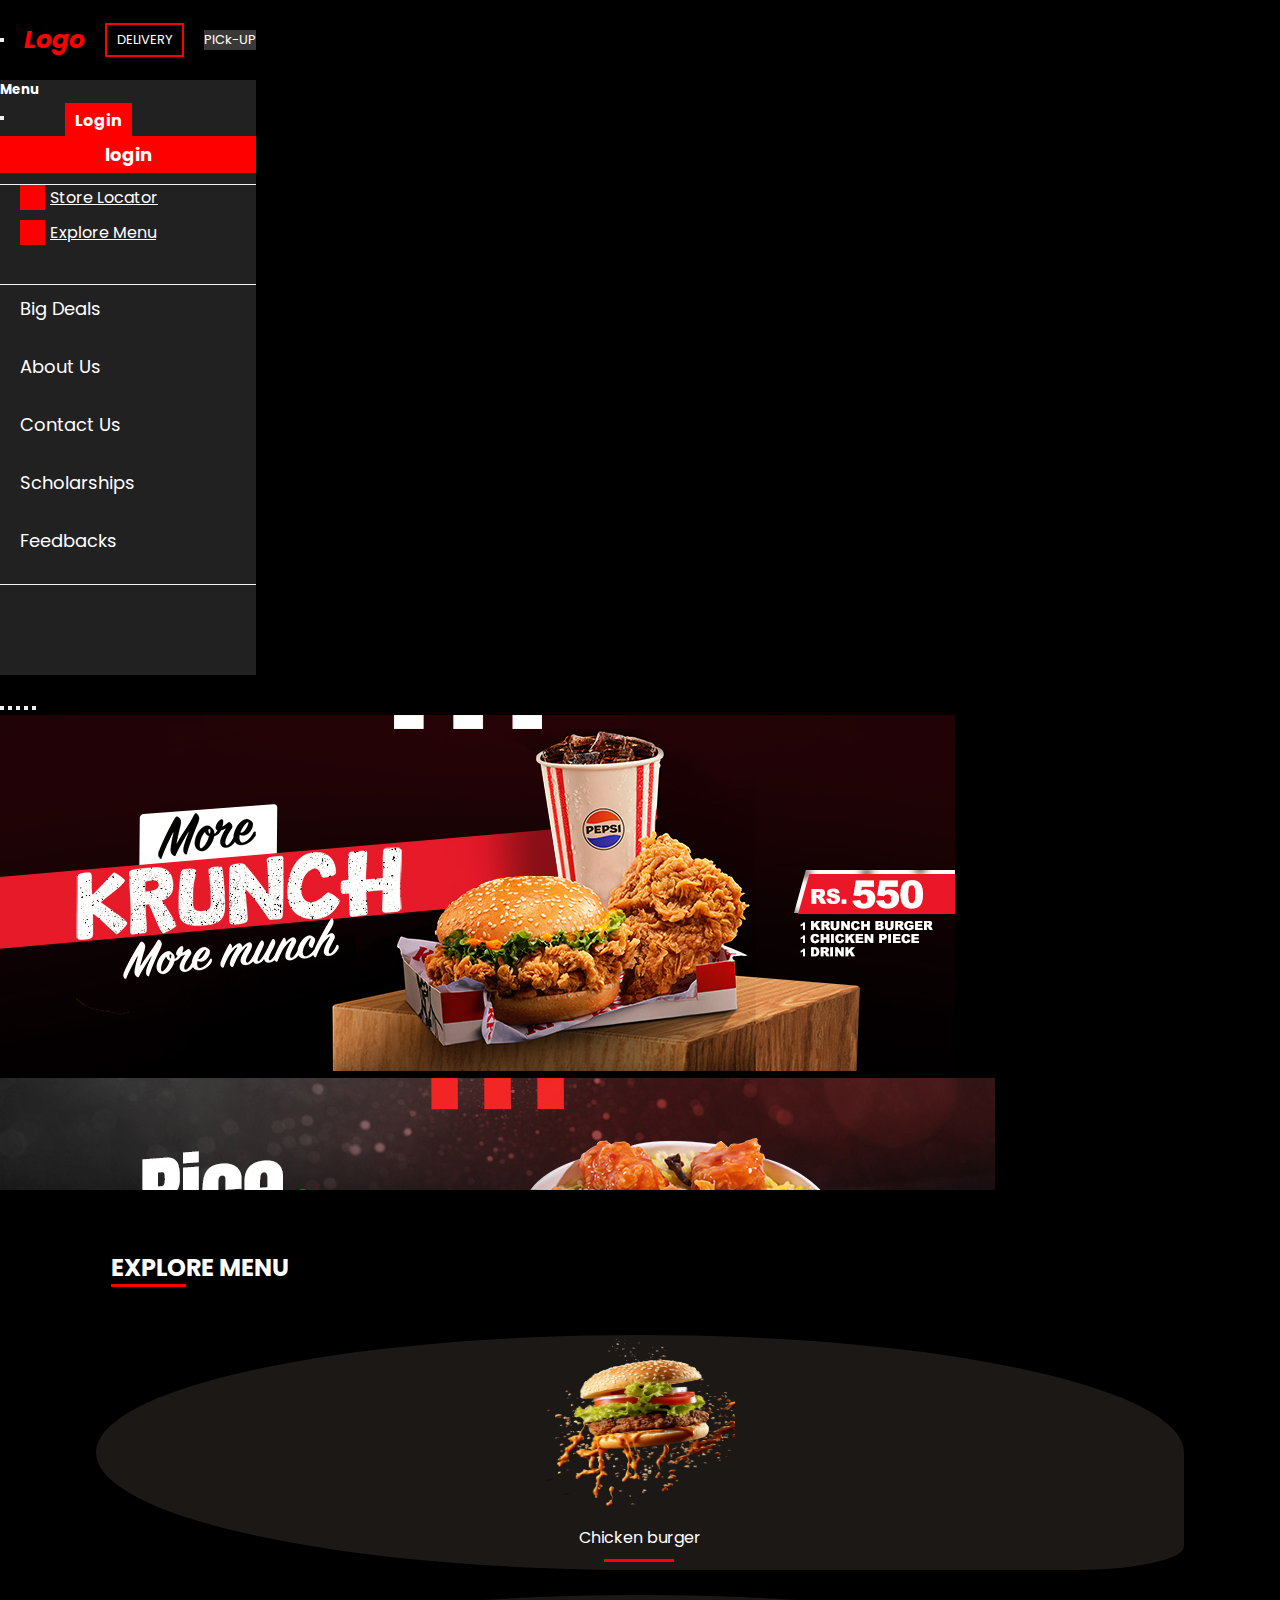
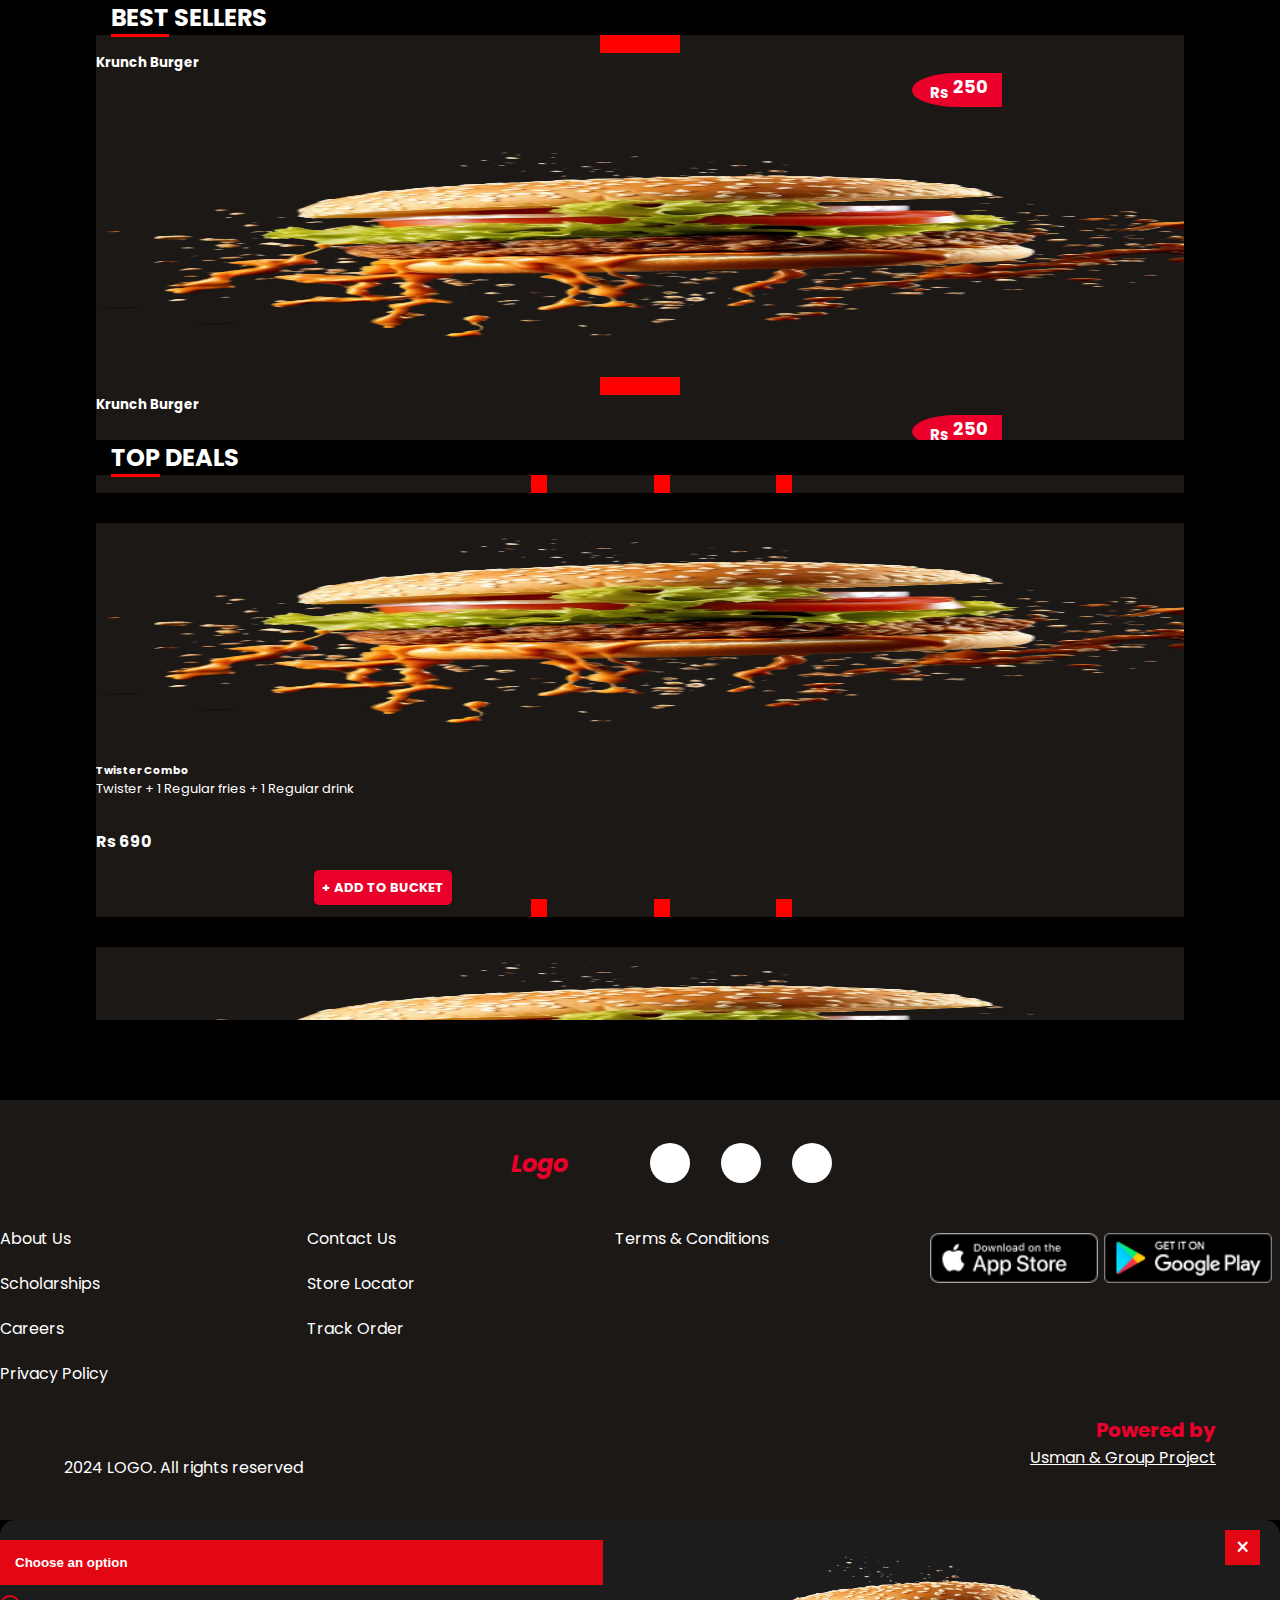
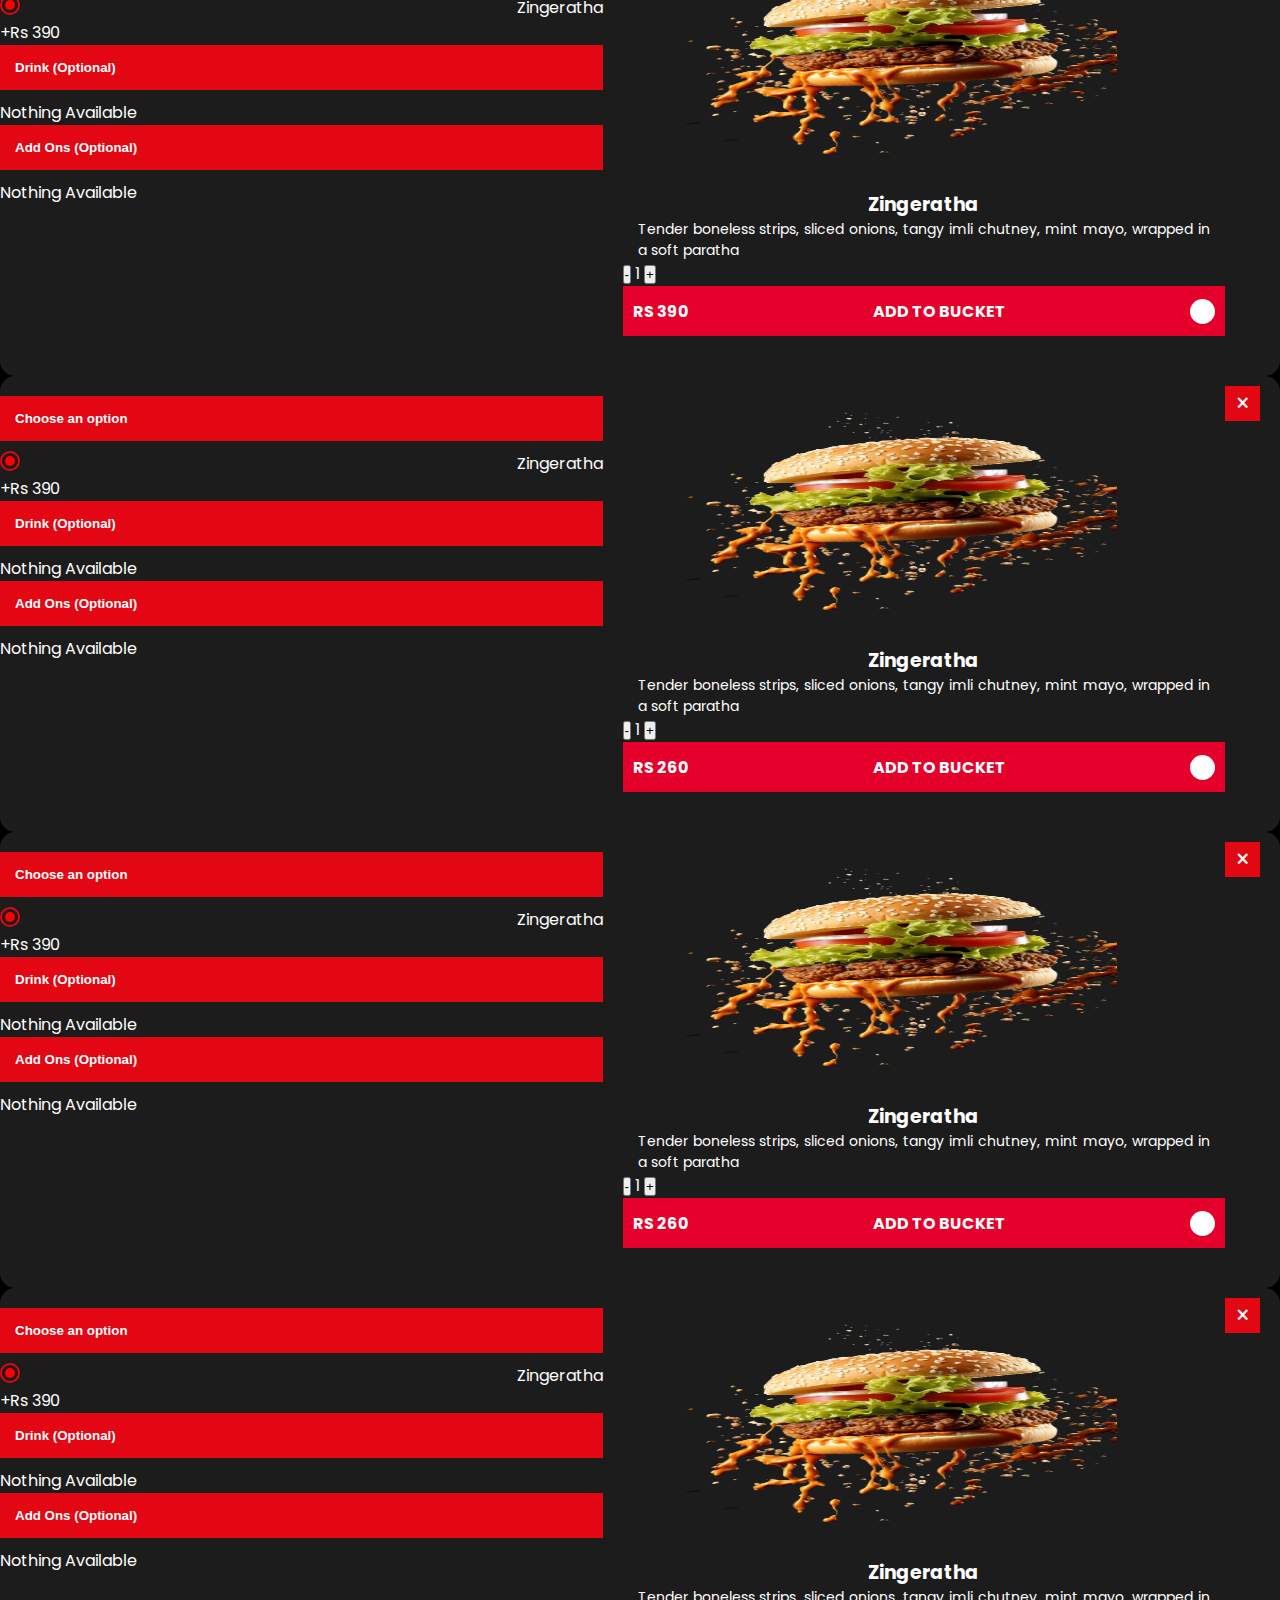
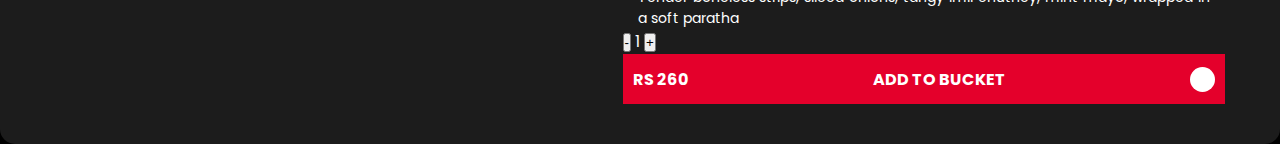
<file: index.html>
<!doctype html>
<html lang="en">

<head>
    <!-- Required meta tags -->
    <meta charset="utf-8">
    <meta name="viewport" content="width=device-width, initial-scale=1">

    <!-- Bootstrap CSS -->
    <link href="https://cdn.jsdelivr.net/npm/bootstrap@5.0.2/dist/css/bootstrap.min.css" rel="stylesheet"
        integrity="sha384-EVSTQN3/azprG1Anm3QDgpJLIm9Nao0Yz1ztcQTwFspd3yD65VohhpuuCOmLASjC" crossorigin="anonymous">

    <!-- FontAwsome CDN -->
    <link rel="stylesheet" href="https://cdnjs.cloudflare.com/ajax/libs/font-awesome/6.6.0/css/all.min.css"
        integrity="sha512-Kc323vGBEqzTmouAECnVceyQqyqdsSiqLQISBL29aUW4U/M7pSPA/gEUZQqv1cwx4OnYxTxve5UMg5GT6L4JJg=="
        crossorigin="anonymous" referrerpolicy="no-referrer" />

    <!-- Home Page Stylesheet -->
    <link rel="stylesheet" href="assets/styling/homepage.css">
    <link rel="stylesheet" href="assets/styling/homePage_responsive.css">

    <title>Home - Welcome to Home Page</title>

</head>

<body>


    <!-- Website Header section starts here -->

    <div class="container top_navbar mx-auto d-flex justify-content-between align-items-cemter">
        <div>
            <button class="btn" type="button" data-bs-toggle="offcanvas" data-bs-target="#offcanvasExample"
                aria-controls="offcanvasExample">
                
                <i class="fa-solid fa-bars-staggered"></i>
            </button>
            <a href="">
                <h2> Logo </h2>
            </a>
            <a href="#" class="btn top_navbar_btn_mobile">DELIVERY</a>
            <a href="#" class="btn top_navbar_btn_mobile">PICk-UP</a>
        </div>
        <div class="top_navbar_right_section">
            <a href="pages/cart.html">
                <i class="fa-solid fa-cart-shopping"></i>
            </a>
            <a href="pages/login.html" class="btn">Login</a>
        </div>
    </div>



    <div class="offcanvas offcanvas_bg offcanvas-start" tabindex="-1" id="offcanvasExample"
        aria-labelledby="offcanvasExampleLabel">
        <div class="offcanvas-header">
            <h5 class="offcanvas-title text-light" id="offcanvasExampleLabel">Menu</h5>
            <button type="button" class="btn-close text-reset" data-bs-dismiss="offcanvas" aria-label="Close"></button>
        </div>
        <div class="offcanvas-body text-light">
            <div class="offcanvas_login">
                <a href="pages/login.html" class="btn"> login </a>
            </div>
            <div class="offcanvas_logo mt-3 mb-3">
                <a href="" class="btn">
                    <i class="fa-solid fa-location-dot"></i>Store Locator</a>
                <a href="" class="btn">
                    <i class="fa-solid fa-bars"></i> Explore Menu</a>
            </div>
            <div class="offcanvas_menulist">
                <a href="pages/menu.html">Big Deals</a>
                <a href="pages/about.html">About Us</a>
                <a href="pages/contact.html">Contact Us</a>
                <a href="">Scholarships</a>
                <a href="">Feedbacks</a>
            </div>
            <div class="offcanvas_social_icons">
                <a href=""><i class="fa-brands fa-facebook-f"></i></a>
                <a href=""><i class="fa-brands fa-instagram"></i></a>
                <a href=""><i class="fa-brands fa-twitter"></i></a>
            </div>
        </div>
    </div>

    <!-- Hero section carousel starts here -->
    <div class="carousel_section">
        <div id="carouselExampleIndicators" class="carousel slide" data-bs-ride="carousel">
            <div class="carousel-indicators">
                <button type="button" data-bs-target="#carouselExampleIndicators" data-bs-slide-to="0" class="active"
                    aria-current="true" aria-label="Slide 1"></button>
                <button type="button" data-bs-target="#carouselExampleIndicators" data-bs-slide-to="1"
                    aria-label="Slide 2"></button>
                <button type="button" data-bs-target="#carouselExampleIndicators" data-bs-slide-to="2"
                    aria-label="Slide 3"></button>
                <button type="button" data-bs-target="#carouselExampleIndicators" data-bs-slide-to="3"
                    aria-label="Slide 4"></button>
                <button type="button" data-bs-target="#carouselExampleIndicators" data-bs-slide-to="4"
                    aria-label="Slide 5"></button>
            </div>
            <div class="carousel-inner">
                <div class="carousel-item active">
                    <img src="assets/images/img1.jpg" class="d-block w-100" alt="...">
                </div>
                <div class="carousel-item">
                    <img src="assets/images/img2.jpg" class="d-block w-100" alt="...">
                </div>
                <div class="carousel-item">
                    <img src="assets/images/img3.jpg" class="d-block w-100" alt="...">
                </div>
                <div class="carousel-item">
                    <img src="assets/images/img4.jpg" class="d-block w-100" alt="...">
                </div>
                <div class="carousel-item">
                    <img src="assets/images/img5.jpg" class="d-block w-100" alt="...">
                </div>
            </div>

        </div>
    </div>
    <!-- Hero section carousel ends here -->

    <!-- food items category section starts here  -->
    <div class="menu_items  mobile_responsive_explore">
        <h3 class="mb-5 mobile_explore_main_head"><span>EXPLO</span>RE MENU</h3>
        <div class="menu_body mt-5">
            <!-- carousel code here -->

            <div class="container mobile_responsive_explore">
                <div class="row g-3">
                    <!-- 1st category -->
                    <a href="" class="col-3 products_detail">
                        <div class="p-3 products_detail">
                            <section class="product_img_container">
                                <img src="assets/images/burger-removebg-preview.png" alt="">
                            </section>
                            <p class="product_text_section"> Chi<span>cken bur</span>ger</p>
                        </div>
                    </a>
                    <!-- 2nd category -->
                    <a href="" class="col-3 products_detail">
                        <div class="p-3 products_detail">
                            <section class="product_img_container">
                                <img src="assets/images/delicious-pizza-studio (1).png" alt="">
                            </section>
                            <p class="product_text_section"> Che<span>eese pi</span>zza</p>
                        </div>
                    </a>
                    <!-- 3rd category -->
                    <a href="" class="col-3 products_detail">
                        <div class="p-3 products_detail">
                            <section class="product_img_container">
                                <img src="assets/images/burger-removebg-preview.png" alt="">
                            </section>
                            <p class="product_text_section"> Che<span>ryday V</span>alue</p>
                        </div>
                    </a>
                    <!-- 4rth category -->
                    <a href="" class="col-3 products_detail">
                        <div class="p-3 products_detail">
                            <section class="product_img_container">
                                <img src="assets/images/burger-removebg-preview.png" alt="">
                            </section>
                            <p class="product_text_section"> Eve<span>ryday V</span>alue</p>
                        </div>
                    </a>
                </div>
            </div>
        </div>
    </div>
    <!-- food items category section ends here  -->

    <!-- food items Menus section starts here  -->
    <div class="menu_items mobile_responsive_seller menu_items_second mt-5 mb-5">
        <h3 class="mb-5"><span>BEST</span> SELLERS</h3>

        <div class="container mobile_responsive_seller">
            <div class="row row-cols-2 category_detail">
                <div class="col-3 p-3">
                    <div class="boxes_styles">
                        <div class="d-flex justify-content-between align-items-cemter">
                            <div class="box_1"> &nbsp;&nbsp;&nbsp;&nbsp;</div>
                            <div class="box_1">&nbsp;&nbsp;&nbsp;&nbsp;</div>
                            <div class="box_1">&nbsp;&nbsp;&nbsp;&nbsp;</div>
                        </div>
                    </div>
                    <div class="p-3 special_background cateory_subdetail">
                        <h5>Krunch Burger</h5>
                        <p> <sub>Rs</sub> 250</p>
                        <!-- Button trigger modal 1-->
                        <div type="button" data-bs-toggle="modal" class="category_img_container"
                            data-bs-target="#exampleModal1">
                            <img src="assets/images/burger-removebg-preview.png" alt="">
                        </div>
                    </div>
                </div>
                <div class="col-3 p-3">
                    <div class="boxes_styles">
                        <div class="d-flex justify-content-between align-items-cemter">
                            <div class="box_1"> &nbsp;&nbsp;&nbsp;&nbsp;</div>
                            <div class="box_1">&nbsp;&nbsp;&nbsp;&nbsp;</div>
                            <div class="box_1">&nbsp;&nbsp;&nbsp;&nbsp;</div>
                        </div>
                    </div>
                    <div class="p-3 special_background cateory_subdetail">
                        <h5>Krunch Burger</h5>
                        <p> <sub>Rs</sub> 250</p>
                        <!-- Button trigger modal 2-->
                        <div type="button" data-bs-toggle="modal" class="category_img_container"
                            data-bs-target="#exampleModal2">
                            <img src="assets/images/burger-removebg-preview.png" alt="">
                        </div>

                    </div>
                </div>
                <div class="col-3 p-3">
                    <div class="boxes_styles">
                        <div class="d-flex justify-content-between align-items-cemter">
                            <div class="box_1"> &nbsp;&nbsp;&nbsp;&nbsp;</div>
                            <div class="box_1">&nbsp;&nbsp;&nbsp;&nbsp;</div>
                            <div class="box_1">&nbsp;&nbsp;&nbsp;&nbsp;</div>
                        </div>
                    </div>
                    <div class="p-3 special_background cateory_subdetail">
                        <h5>Krunch Burger</h5>
                        <p> <sub>Rs</sub> 250</p>
                        <!-- Button trigger modal 3-->
                        <div type="button" data-bs-toggle="modal" class="category_img_container"
                            data-bs-target="#exampleModal3">
                            <img src="assets/images/burger-removebg-preview.png" alt="">
                        </div>
                    </div>
                </div>
                <div class="col-3 p-3">
                    <div class="boxes_styles">
                        <div class="d-flex justify-content-between align-items-cemter">
                            <div class="box_1"> &nbsp;&nbsp;&nbsp;&nbsp;</div>
                            <div class="box_1">&nbsp;&nbsp;&nbsp;&nbsp;</div>
                            <div class="box_1">&nbsp;&nbsp;&nbsp;&nbsp;</div>
                        </div>
                    </div>
                    <div class="p-3 special_background cateory_subdetail">
                        <h5>Krunch Burger</h5>
                        <p> <sub>Rs</sub> 250</p>
                        <!-- Button trigger modal 4-->
                        <div type="button" data-bs-toggle="modal" class="category_img_container"
                            data-bs-target="#exampleModal4">
                            <img src="assets/images/burger-removebg-preview.png" alt="">
                        </div>
                    </div>
                </div>

            </div>
        </div>

    </div>
    <!-- food items Menus section ends here  -->

    <!-- food items favuorites section starts here  -->
    <div class="menu_items mobile_responsivness_deals menu_items_third mt-5 mb-5">
        <h3 class="mb-5"><span>TOP</span> DEALS</h3>

        <div class="container mobile_responsivness_deals">
            <div class="row row-cols-2 category_detail favourite_details">
                <div class="col-3 p-3">
                    <div class="favourite_boxes_style">
                        <div class="special_favourite">
                            <div class="special_favourite_one">
                                <div class="box_1 box_main"> &nbsp;&nbsp;&nbsp;&nbsp;</div>
                                <div class="box_1 box_main">&nbsp;&nbsp;&nbsp;&nbsp;</div>
                                <div class="box_1 box_main">&nbsp;&nbsp;&nbsp;&nbsp;</div>
                            </div>
                            <div class="special_favourite_two">
                                <div class="box_special"><i class="fa-regular fa-heart"></i></div>
                            </div>
                        </div>
                    </div>
                    <div class="p-3 special_background favourite_special">

                        <section class="category_img_container">
                            <img src="assets/images/burger-removebg-preview.png" alt="">
                        </section>
                        <h6 class="favourites_heading">Twister Combo</h6>
                        <p class="favourites_para">Twister + 1 Regular fries + 1 Regular drink</p>
                        <span class="favourites_prices">Rs 690</span>
                        <a href="" class="favourites_btn_cart mobile_fav_btn">+ ADD TO BUCKET</a>
                    </div>
                </div>
                <div class="col-3 p-3">
                    <div class="favourite_boxes_style">
                        <div class="special_favourite">
                            <div class="special_favourite_one">
                                <div class="box_1 box_main"> &nbsp;&nbsp;&nbsp;&nbsp;</div>
                                <div class="box_1 box_main">&nbsp;&nbsp;&nbsp;&nbsp;</div>
                                <div class="box_1 box_main">&nbsp;&nbsp;&nbsp;&nbsp;</div>
                            </div>
                            <div class="special_favourite_two">
                                <div class="box_special"><i class="fa-regular fa-heart"></i></div>
                            </div>
                        </div>
                    </div>
                    <div class="p-3 special_background favourite_special">
                        <section class="category_img_container">
                            <img src="assets/images/burger-removebg-preview.png" alt="">
                        </section>
                        <h6 class="favourites_heading">Twister Combo</h6>
                        <p class="favourites_para">Twister + 1 Regular fries + 1 Regular drink</p>
                        <span class="favourites_prices">Rs 690</span>
                        <a href="" class="favourites_btn_cart">+ ADD TO BUCKET</a>
                    </div>
                </div>
                <div class="col-3 p-3">
                    <div class="favourite_boxes_style">
                        <div class="special_favourite">
                            <div class="special_favourite_one">
                                <div class="box_1 box_main"> &nbsp;&nbsp;&nbsp;&nbsp;</div>
                                <div class="box_1 box_main">&nbsp;&nbsp;&nbsp;&nbsp;</div>
                                <div class="box_1 box_main">&nbsp;&nbsp;&nbsp;&nbsp;</div>
                            </div>
                            <div class="special_favourite_two">
                                <div class="box_special"><i class="fa-regular fa-heart"></i></div>
                            </div>
                        </div>
                    </div>
                    <div class="p-3 special_background favourite_special">
                        <section class="category_img_container">
                            <img src="assets/images/burger-removebg-preview.png" alt="">
                        </section>
                        <h6 class="favourites_heading">Twister Combo</h6>
                        <p class="favourites_para">Twister + 1 Regular fries + 1 Regular drink</p>
                        <span class="favourites_prices">Rs 690</span>
                        <a href="" class="favourites_btn_cart">+ ADD TO BUCKET</a>
                    </div>
                </div>
                <div class="col-3 p-3">
                    <div class="favourite_boxes_style">
                        <div class="special_favourite">
                            <div class="special_favourite_one">
                                <div class="box_1 box_main"> &nbsp;&nbsp;&nbsp;&nbsp;</div>
                                <div class="box_1 box_main">&nbsp;&nbsp;&nbsp;&nbsp;</div>
                                <div class="box_1 box_main">&nbsp;&nbsp;&nbsp;&nbsp;</div>
                            </div>
                            <div class="special_favourite_two">
                                <div class="box_special"><i class="fa-regular fa-heart"></i></div>
                            </div>
                        </div>
                    </div>
                    <div class="p-3 special_background favourite_special">
                        <section class="category_img_container">
                            <img src="assets/images/burger-removebg-preview.png" alt="">
                        </section>
                        <h6 class="favourites_heading">Twister Combo</h6>
                        <p class="favourites_para">Twister + 1 Regular fries + 1 Regular drink</p>
                        <span class="favourites_prices">Rs 690</span>
                        <a href="" class="favourites_btn_cart">+ ADD TO BUCKET</a>
                    </div>
                </div>
            </div>
        </div>
    </div>
    <!-- food items favuorites section ends here  -->

    <!-- footer section starts  -->
    <div class="footer_section">
        <div class="footer_section_one">
            <div class="section_one_subcntainer">
                <h2>Logo</h2>
                <section>
                    <div>
                        <i class="fa-brands fa-youtube" style="color: #ff0000;"></i>
                    </div>
                    <div>
                        <i class="fa-brands fa-instagram" style="color: #000000;"></i>
                    </div>
                    <div>
                        <i class="fa-brands fa-facebook-f" style="color: #005eff;"></i>
                    </div>
                </section>
            </div>
        </div>
        <div class="footer_section_two">
            <div class="container">
                <section>
                    <a href="pages/about.html">About Us</a>
                    <a href="">Scholarships</a>
                    <a href="">Careers</a>
                    <a href="">Privacy Policy</a>
                </section>
                <section>
                    <a href="pages/contact.html">Contact Us</a>
                    <a href="">Store Locator</a>
                    <a href="">Track Order</a>
                </section>
                <section>
                    <a href="">Terms & Conditions</a>
                </section>
                <section>
                    <img class="" src="assets/images/footer_img.PNG" alt="">
                </section>
            </div>
        </div>
        <div class="footer_section_three">
            <div class="">
                <div class="right_section_three">
                    2024 LOGO. All rights reserved
                </div>
                <div class="left_section_three">
                    <p>Powered by</p>
                    <a href="">Usman & Group Project</a>
                </div>
            </div>
        </div>
    </div>
    <!-- footer section ends  -->

    <!-- Products of models code starts here -->

    <!-- Modal 1 starts here -->

    <div class="modal fade" id="exampleModal1" tabindex="-1" aria-labelledby="exampleModalLabel" aria-hidden="true">
        <div class="modal-dialog modal-lg">
            <div class="modal-content custom-modal-content">
                <!-- Modal Header -->
                <div class="custom-header">
                    <span class="custom-close" data-bs-dismiss="modal">&times;</span>
                </div>

                <!-- Modal Body -->
                <div class="modal-body">

                    <div class="model-body-left">
                        <div class="accordion" id="accordionExample">

                            <div class="accordion-item special_color">
                                <h2 class="accordion-header" id="headingOne">
                                    <button class="accordion-button dropdown-btn collapsed" type="button"
                                        data-bs-toggle="collapse" data-bs-target="#collapseOne" aria-expanded="true"
                                        aria-controls="collapseOne">
                                        Choose an option
                                    </button>
                                </h2>
                                <div id="collapseOne" class="accordion-collapse collapse show"
                                    aria-labelledby="headingOne" data-bs-parent="#accordionExample">
                                    <div class="accordion-body">

                                        <div class="product_container">
                                            <div class="container d-flex justify-content-between align-items-cemter">
                                                <div class="container_one">
                                                    <input id="product1" type="radio" checked>
                                                    <label for="product1">Zingeratha</label>
                                                </div>
                                                <div class="container_two">
                                                    <p>+Rs 390</p>
                                                </div>
                                            </div>
                                        </div>

                                    </div>
                                </div>
                            </div>


                            <div class="accordion-item special_color">
                                <h2 class="accordion-header" id="headingTwo">
                                    <button class="accordion-button dropdown-btn collapsed" type="button"
                                        data-bs-toggle="collapse" data-bs-target="#collapseTwo" aria-expanded="false"
                                        aria-controls="collapseTwo">
                                        Drink (Optional)
                                    </button>
                                </h2>
                                <div id="collapseTwo" class="accordion-collapse collapse" aria-labelledby="headingTwo"
                                    data-bs-parent="#accordionExample">
                                    <div class="accordion-body">
                                        <p>Nothing Available</p>
                                    </div>
                                </div>
                            </div>

                            <div class="accordion-item special_color">
                                <h2 class="accordion-header" id="headingThree">
                                    <button class="accordion-button dropdown-btn collapsed" type="button"
                                        data-bs-toggle="collapse" data-bs-target="#collapseThree" aria-expanded="false"
                                        aria-controls="collapseThree">
                                        Add Ons (Optional)
                                    </button>
                                </h2>
                                <div id="collapseThree" class="accordion-collapse collapse"
                                    aria-labelledby="headingThree" data-bs-parent="#accordionExample">
                                    <div class="accordion-body">
                                        <p>Nothing Available</p>
                                    </div>
                                </div>
                            </div>

                        </div>

                    </div>


                    <!-- Product description and details -->
                    <div class="model-body-right">

                        <div class="right_model_img">
                            <img src="assets/images/burger-removebg-preview.png" alt="">
                        </div>

                        <div class="right_model_content">
                            <h5>Zingeratha</h5>
                            <p>
                                Tender boneless strips, sliced onions, tangy imli chutney, mint mayo, wrapped in a soft
                                paratha
                            </p>

                            <div
                                class="product_variations_btn d-flex justify-content-center mt-3 mb-3 align-items-center">
                                <button class="btn btn-outline-light">-</button>
                                <span class="mx-2">1</span>
                                <button class="btn btn-outline-light">+</button>
                            </div>

                            <div class="product_cart_btn">
                                <span class="price-tag">RS 390</span>
                                <p class="mt-3">ADD TO BUCKET</p>
                                <i class="fa-solid fa-greater-than"></i>
                            </div>

                        </div>

                    </div>
                </div>
            </div>
        </div>
    </div>

    <!-- Modal 1 ends here -->


    <!-- Modal 2 starts here -->

    <div class="modal fade" id="exampleModal2" tabindex="-1" aria-labelledby="exampleModalLabel" aria-hidden="true">
        <div class="modal-dialog modal-lg">
            <div class="modal-content custom-modal-content">
                <!-- Modal Header -->
                <div class="custom-header">
                    <span class="custom-close" data-bs-dismiss="modal">&times;</span>
                </div>

                <!-- Modal Body -->
                <div class="modal-body">

                    <div class="model-body-left">
                        <div class="accordion" id="accordionExample">

                            <div class="accordion-item special_color">
                                <h2 class="accordion-header" id="headingOne">
                                    <button class="accordion-button dropdown-btn collapsed" type="button"
                                        data-bs-toggle="collapse" data-bs-target="#collapseOne" aria-expanded="true"
                                        aria-controls="collapseOne">
                                        Choose an option
                                    </button>
                                </h2>
                                <div id="collapseOne" class="accordion-collapse collapse show"
                                    aria-labelledby="headingOne" data-bs-parent="#accordionExample">
                                    <div class="accordion-body">

                                        <div class="product_container">
                                            <div class="container d-flex justify-content-between align-items-cemter">
                                                <div class="container_one">
                                                    <input id="product1" type="radio" checked>
                                                    <label for="product1">Zingeratha</label>
                                                </div>
                                                <div class="container_two">
                                                    <p>+Rs 390</p>
                                                </div>
                                            </div>
                                        </div>

                                    </div>
                                </div>
                            </div>


                            <div class="accordion-item special_color">
                                <h2 class="accordion-header" id="headingTwo">
                                    <button class="accordion-button dropdown-btn collapsed" type="button"
                                        data-bs-toggle="collapse" data-bs-target="#collapseTwo" aria-expanded="false"
                                        aria-controls="collapseTwo">
                                        Drink (Optional)
                                    </button>
                                </h2>
                                <div id="collapseTwo" class="accordion-collapse collapse" aria-labelledby="headingTwo"
                                    data-bs-parent="#accordionExample">
                                    <div class="accordion-body">
                                        <p>Nothing Available</p>
                                    </div>
                                </div>
                            </div>

                            <div class="accordion-item special_color">
                                <h2 class="accordion-header" id="headingThree">
                                    <button class="accordion-button dropdown-btn collapsed" type="button"
                                        data-bs-toggle="collapse" data-bs-target="#collapseThree" aria-expanded="false"
                                        aria-controls="collapseThree">
                                        Add Ons (Optional)
                                    </button>
                                </h2>
                                <div id="collapseThree" class="accordion-collapse collapse"
                                    aria-labelledby="headingThree" data-bs-parent="#accordionExample">
                                    <div class="accordion-body">
                                        <p>Nothing Available</p>
                                    </div>
                                </div>
                            </div>

                        </div>

                    </div>


                    <!-- Product description and details -->
                    <div class="model-body-right">

                        <div class="right_model_img">
                            <img src="assets/images/burger-removebg-preview.png" alt="">
                        </div>

                        <div class="right_model_content">
                            <h5>Zingeratha</h5>
                            <p>
                                Tender boneless strips, sliced onions, tangy imli chutney, mint mayo, wrapped in a soft
                                paratha
                            </p>

                            <div
                                class="product_variations_btn d-flex justify-content-center mt-3 mb-3 align-items-center">
                                <button class="btn btn-outline-light">-</button>
                                <span class="mx-2">1</span>
                                <button class="btn btn-outline-light">+</button>
                            </div>

                            <div class="product_cart_btn">
                                <span class="price-tag">RS 260</span>
                                <p class="mt-3">ADD TO BUCKET</p>
                                <i class="fa-solid fa-greater-than"></i>
                            </div>

                        </div>

                    </div>
                </div>
            </div>
        </div>
    </div>

    <!-- Modal 2 ends here -->

    <!-- Modal 3 starts here -->

    <div class="modal fade" id="exampleModal3" tabindex="-1" aria-labelledby="exampleModalLabel" aria-hidden="true">
        <div class="modal-dialog modal-lg">
            <div class="modal-content custom-modal-content">
                <!-- Modal Header -->
                <div class="custom-header">
                    <span class="custom-close" data-bs-dismiss="modal">&times;</span>
                </div>

                <!-- Modal Body -->
                <div class="modal-body">

                    <div class="model-body-left">
                        <div class="accordion" id="accordionExample">

                            <div class="accordion-item special_color">
                                <h2 class="accordion-header" id="headingOne">
                                    <button class="accordion-button dropdown-btn collapsed" type="button"
                                        data-bs-toggle="collapse" data-bs-target="#collapseOne" aria-expanded="true"
                                        aria-controls="collapseOne">
                                        Choose an option
                                    </button>
                                </h2>
                                <div id="collapseOne" class="accordion-collapse collapse show"
                                    aria-labelledby="headingOne" data-bs-parent="#accordionExample">
                                    <div class="accordion-body">

                                        <div class="product_container">
                                            <div class="container d-flex justify-content-between align-items-cemter">
                                                <div class="container_one">
                                                    <input id="product1" type="radio" checked>
                                                    <label for="product1">Zingeratha</label>
                                                </div>
                                                <div class="container_two">
                                                    <p>+Rs 390</p>
                                                </div>
                                            </div>
                                        </div>

                                    </div>
                                </div>
                            </div>


                            <div class="accordion-item special_color">
                                <h2 class="accordion-header" id="headingTwo">
                                    <button class="accordion-button dropdown-btn collapsed" type="button"
                                        data-bs-toggle="collapse" data-bs-target="#collapseTwo" aria-expanded="false"
                                        aria-controls="collapseTwo">
                                        Drink (Optional)
                                    </button>
                                </h2>
                                <div id="collapseTwo" class="accordion-collapse collapse" aria-labelledby="headingTwo"
                                    data-bs-parent="#accordionExample">
                                    <div class="accordion-body">
                                        <p>Nothing Available</p>
                                    </div>
                                </div>
                            </div>

                            <div class="accordion-item special_color">
                                <h2 class="accordion-header" id="headingThree">
                                    <button class="accordion-button dropdown-btn collapsed" type="button"
                                        data-bs-toggle="collapse" data-bs-target="#collapseThree" aria-expanded="false"
                                        aria-controls="collapseThree">
                                        Add Ons (Optional)
                                    </button>
                                </h2>
                                <div id="collapseThree" class="accordion-collapse collapse"
                                    aria-labelledby="headingThree" data-bs-parent="#accordionExample">
                                    <div class="accordion-body">
                                        <p>Nothing Available</p>
                                    </div>
                                </div>
                            </div>

                        </div>

                    </div>


                    <!-- Product description and details -->
                    <div class="model-body-right">

                        <div class="right_model_img">
                            <img src="assets/images/burger-removebg-preview.png" alt="">
                        </div>

                        <div class="right_model_content">
                            <h5>Zingeratha</h5>
                            <p>
                                Tender boneless strips, sliced onions, tangy imli chutney, mint mayo, wrapped in a soft
                                paratha
                            </p>

                            <div
                                class="product_variations_btn d-flex justify-content-center mt-3 mb-3 align-items-center">
                                <button class="btn btn-outline-light">-</button>
                                <span class="mx-2">1</span>
                                <button class="btn btn-outline-light">+</button>
                            </div>

                            <div class="product_cart_btn">
                                <span class="price-tag">RS 260</span>
                                <p class="mt-3">ADD TO BUCKET</p>
                                <i class="fa-solid fa-greater-than"></i>
                            </div>

                        </div>

                    </div>
                </div>
            </div>
        </div>
    </div>

    <!-- Modal 3 ends here -->

    <!-- Modal 4 starts here -->

    <div class="modal fade" id="exampleModal4" tabindex="-1" aria-labelledby="exampleModalLabel" aria-hidden="true">
        <div class="modal-dialog modal-lg">
            <div class="modal-content custom-modal-content">
                <!-- Modal Header -->
                <div class="custom-header">
                    <span class="custom-close" data-bs-dismiss="modal">&times;</span>
                </div>

                <!-- Modal Body -->
                <div class="modal-body">

                    <div class="model-body-left">
                        <div class="accordion" id="accordionExample">

                            <div class="accordion-item special_color">
                                <h2 class="accordion-header" id="headingOne">
                                    <button class="accordion-button dropdown-btn collapsed" type="button"
                                        data-bs-toggle="collapse" data-bs-target="#collapseOne" aria-expanded="true"
                                        aria-controls="collapseOne">
                                        Choose an option
                                    </button>
                                </h2>
                                <div id="collapseOne" class="accordion-collapse collapse show"
                                    aria-labelledby="headingOne" data-bs-parent="#accordionExample">
                                    <div class="accordion-body">

                                        <div class="product_container">
                                            <div class="container d-flex justify-content-between align-items-cemter">
                                                <div class="container_one">
                                                    <input id="product1" type="radio" checked>
                                                    <label for="product1">Zingeratha</label>
                                                </div>
                                                <div class="container_two">
                                                    <p>+Rs 390</p>
                                                </div>
                                            </div>
                                        </div>

                                    </div>
                                </div>
                            </div>


                            <div class="accordion-item special_color">
                                <h2 class="accordion-header" id="headingTwo">
                                    <button class="accordion-button dropdown-btn collapsed" type="button"
                                        data-bs-toggle="collapse" data-bs-target="#collapseTwo" aria-expanded="false"
                                        aria-controls="collapseTwo">
                                        Drink (Optional)
                                    </button>
                                </h2>
                                <div id="collapseTwo" class="accordion-collapse collapse" aria-labelledby="headingTwo"
                                    data-bs-parent="#accordionExample">
                                    <div class="accordion-body">
                                        <p>Nothing Available</p>
                                    </div>
                                </div>
                            </div>

                            <div class="accordion-item special_color">
                                <h2 class="accordion-header" id="headingThree">
                                    <button class="accordion-button dropdown-btn collapsed" type="button"
                                        data-bs-toggle="collapse" data-bs-target="#collapseThree" aria-expanded="false"
                                        aria-controls="collapseThree">
                                        Add Ons (Optional)
                                    </button>
                                </h2>
                                <div id="collapseThree" class="accordion-collapse collapse"
                                    aria-labelledby="headingThree" data-bs-parent="#accordionExample">
                                    <div class="accordion-body">
                                        <p>Nothing Available</p>
                                    </div>
                                </div>
                            </div>

                        </div>

                    </div>


                    <!-- Product description and details -->
                    <div class="model-body-right">

                        <div class="right_model_img">
                            <img src="assets/images/burger-removebg-preview.png" alt="">
                        </div>

                        <div class="right_model_content">
                            <h5>Zingeratha</h5>
                            <p>
                                Tender boneless strips, sliced onions, tangy imli chutney, mint mayo, wrapped in a soft
                                paratha
                            </p>

                            <div
                                class="product_variations_btn d-flex justify-content-center mt-3 mb-3 align-items-center">
                                <button class="btn btn-outline-light">-</button>
                                <span class="mx-2">1</span>
                                <button class="btn btn-outline-light">+</button>
                            </div>

                            <div class="product_cart_btn">
                                <span class="price-tag">RS 260</span>
                                <p class="mt-3">ADD TO BUCKET</p>
                                <i class="fa-solid fa-greater-than"></i>
                            </div>

                        </div>

                    </div>
                </div>
            </div>
        </div>
    </div>

    <!-- Modal 4 ends here -->

    <!-- Products of models code ends here -->


    <!-- Option 1: Bootstrap Bundle with Popper -->
    <script src="https://cdn.jsdelivr.net/npm/bootstrap@5.0.2/dist/js/bootstrap.bundle.min.js"
        integrity="sha384-MrcW6ZMFYlzcLA8Nl+NtUVF0sA7MsXsP1UyJoMp4YLEuNSfAP+JcXn/tWtIaxVXM"
        crossorigin="anonymous"></script>


</body>

</html>
</file>
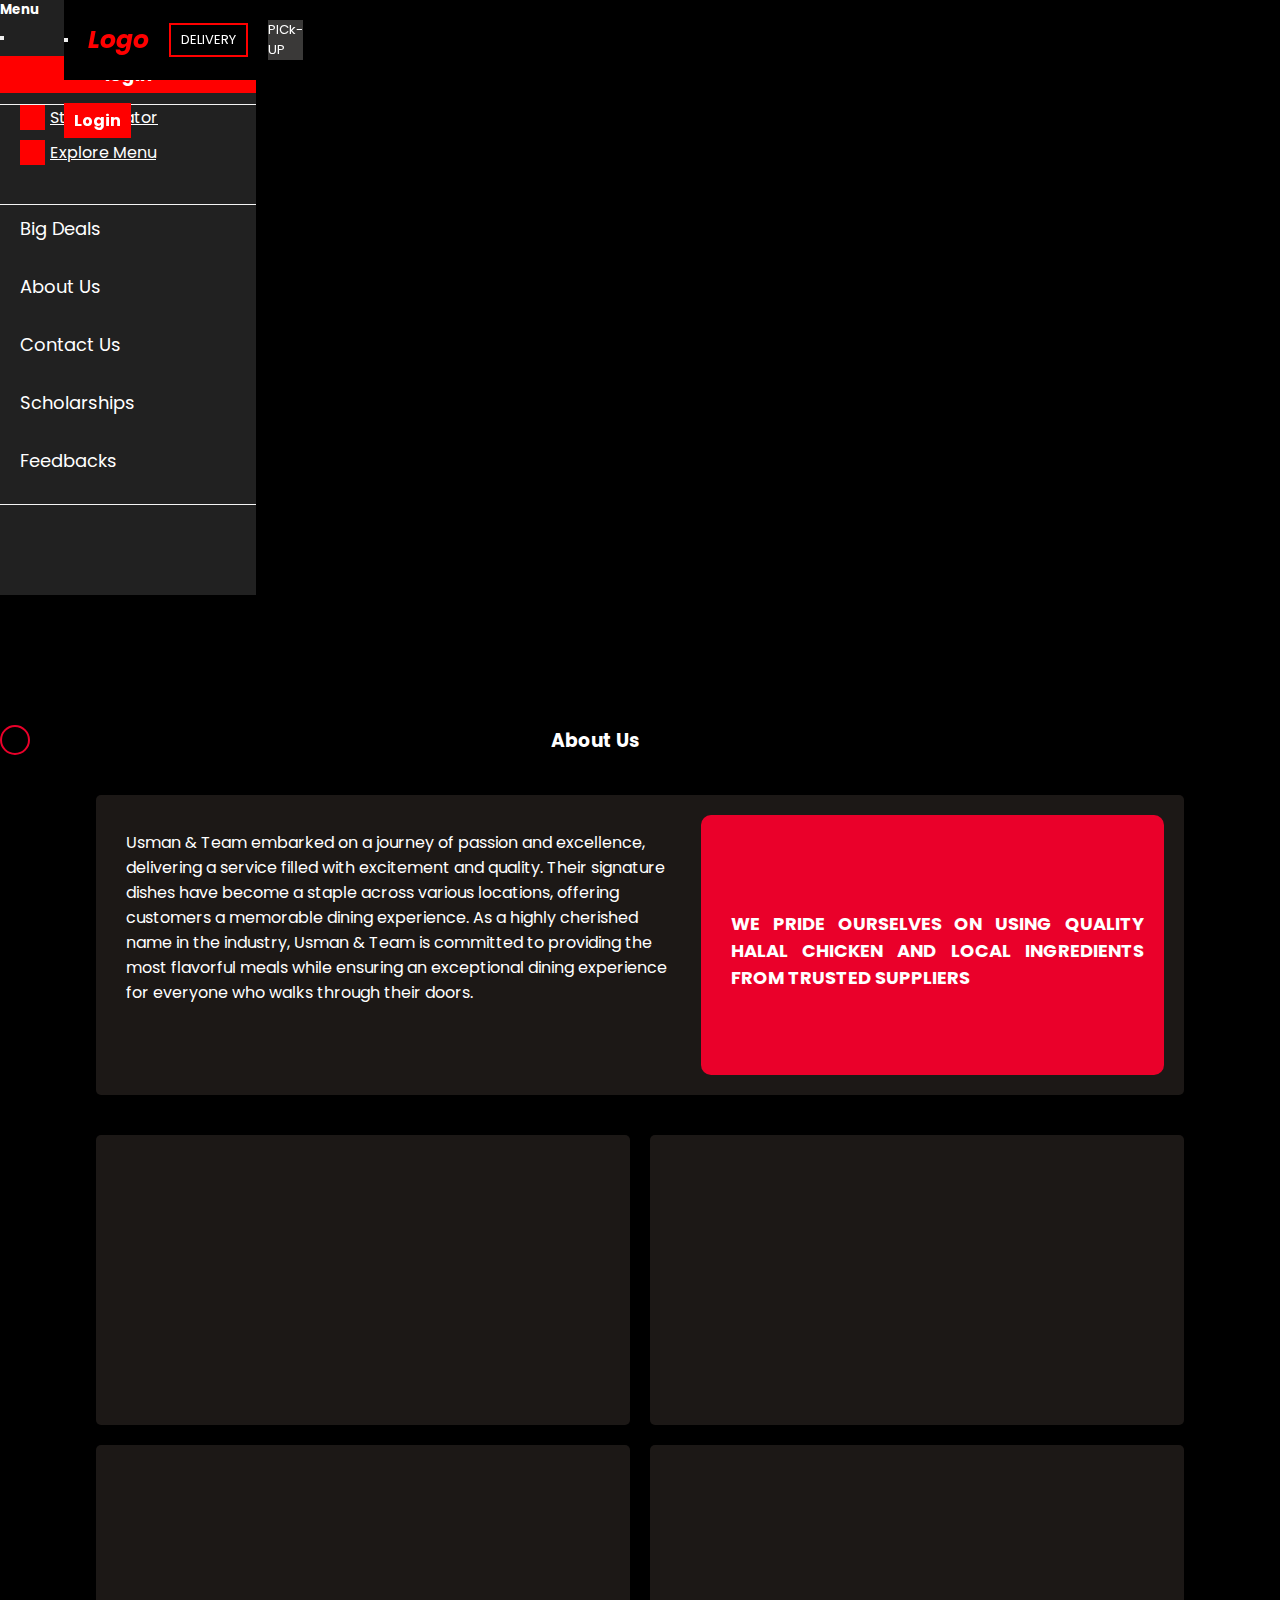
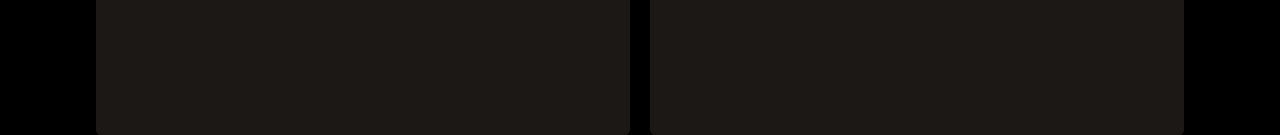
<file: pages/about.html>
<!doctype html>
<html lang="en">

<head>
    <!-- Required meta tags -->
    <meta charset="utf-8">
    <meta name="viewport" content="width=device-width, initial-scale=1">

    <!-- Bootstrap CSS -->
    <link href="https://cdn.jsdelivr.net/npm/bootstrap@5.0.2/dist/css/bootstrap.min.css" rel="stylesheet"
        integrity="sha384-EVSTQN3/azprG1Anm3QDgpJLIm9Nao0Yz1ztcQTwFspd3yD65VohhpuuCOmLASjC" crossorigin="anonymous">

    <!-- FontAwsome CDN -->
    <link rel="stylesheet" href="https://cdnjs.cloudflare.com/ajax/libs/font-awesome/6.6.0/css/all.min.css"
        integrity="sha512-Kc323vGBEqzTmouAECnVceyQqyqdsSiqLQISBL29aUW4U/M7pSPA/gEUZQqv1cwx4OnYxTxve5UMg5GT6L4JJg=="
        crossorigin="anonymous" referrerpolicy="no-referrer" />

    <!-- Home Page Stylesheet -->
    <link rel="stylesheet" href="../assets/styling/homepage.css">
    <link rel="stylesheet" href="../assets/styling/homePage_responsive.css">
    <link rel="stylesheet" href="../assets/styling/about.css">

    <title>About - Welcome to About Page</title>

</head>

<body>


    <div class="container top_navbar navbar_stable mx-auto d-flex justify-content-between align-items-cemter">
        <div>
            <button class="btn" type="button" data-bs-toggle="offcanvas" data-bs-target="#offcanvasExample"
                aria-controls="offcanvasExample">
                <!-- <i class="fa-solid fa-bars"></i> -->
                <i class="fa-solid fa-bars-staggered"></i>
            </button>
            <a href="">
                <h2> Logo </h2>
            </a>
            <a href="" class="btn top_navbar_btn_mobile">DELIVERY</a>
            <a href="" class="btn top_navbar_btn_mobile">PICk-UP</a>
        </div>
        <div class="top_navbar_right_section">
            <a href="">
                <i class="fa-solid fa-cart-shopping"></i>
            </a>
            <a href="login.html" class="btn">Login</a>
        </div>
    </div>

    <div class="offcanvas offcanvas_bg offcanvas-start" tabindex="-1" id="offcanvasExample"
    aria-labelledby="offcanvasExampleLabel">
    <div class="offcanvas-header">
        <h5 class="offcanvas-title text-light" id="offcanvasExampleLabel">Menu</h5>
        <button type="button" class="btn-close text-reset" data-bs-dismiss="offcanvas" aria-label="Close"></button>
    </div>
    <div class="offcanvas-body text-light">
        <div class="offcanvas_login">
            <a href="login.html" class="btn"> login </a>
        </div>
        <div class="offcanvas_logo mt-3 mb-3">
            <a href="" class="btn">
                <i class="fa-solid fa-location-dot"></i>Store Locator</a>
            <a href="" class="btn">
                <i class="fa-solid fa-bars"></i> Explore Menu</a>
        </div>
        <div class="offcanvas_menulist">
            <a href="">Big Deals</a>
            <a href="about.html">About Us</a>
            <a href="contact.html">Contact Us</a>
            <a href="">Scholarships</a>
            <a href="">Feedbacks</a>
        </div>
        <div class="offcanvas_social_icons">
            <a href=""><i class="fa-brands fa-facebook-f"></i></a>
            <a href=""><i class="fa-brands fa-instagram"></i></a>
            <a href=""><i class="fa-brands fa-twitter"></i></a>
        </div>
    </div>
</div>

    <!-- About section Starts here -->
    <div class="about_heading container">
        <a href="index.html"><i class="fa-solid fa-less-than"></i></a>
        <h3>About Us</h3>
    </div>

    <div class="about_main_container">
        <div class="about_main_subcontainer_first">
            <p>
                Usman & Team embarked on a journey of passion and excellence, delivering a service filled with excitement and quality. Their signature dishes have become a staple across various locations, offering customers a memorable dining experience. As a highly cherished name in the industry, Usman & Team is committed to providing the most flavorful meals while ensuring an exceptional dining experience for everyone who walks through their doors.
            </p>
        </div>
        <div class="about_main_subcontainer_second">
            <p>WE PRIDE OURSELVES ON USING QUALITY HALAL CHICKEN AND LOCAL INGREDIENTS FROM TRUSTED SUPPLIERS</p>
        </div>
    </div>

    <div class="about_second_container">
        <div class="about_second_subcontainer_top">
            <div class="second_subcontainer_main"></div>
            <div class="second_subcontainer_main"></div>
        </div>
        <div class="about_second_subcontainer_bottom">
            <div class="second_subcontainer_main"></div>
            <div class="second_subcontainer_main"></div>
        </div>
    </div>

    <!-- About section Ends here -->


    <!-- Option 1: Bootstrap Bundle with Popper -->
    <script src="https://cdn.jsdelivr.net/npm/bootstrap@5.0.2/dist/js/bootstrap.bundle.min.js"
        integrity="sha384-MrcW6ZMFYlzcLA8Nl+NtUVF0sA7MsXsP1UyJoMp4YLEuNSfAP+JcXn/tWtIaxVXM"
        crossorigin="anonymous"></script>


</body>

</html>
</file>
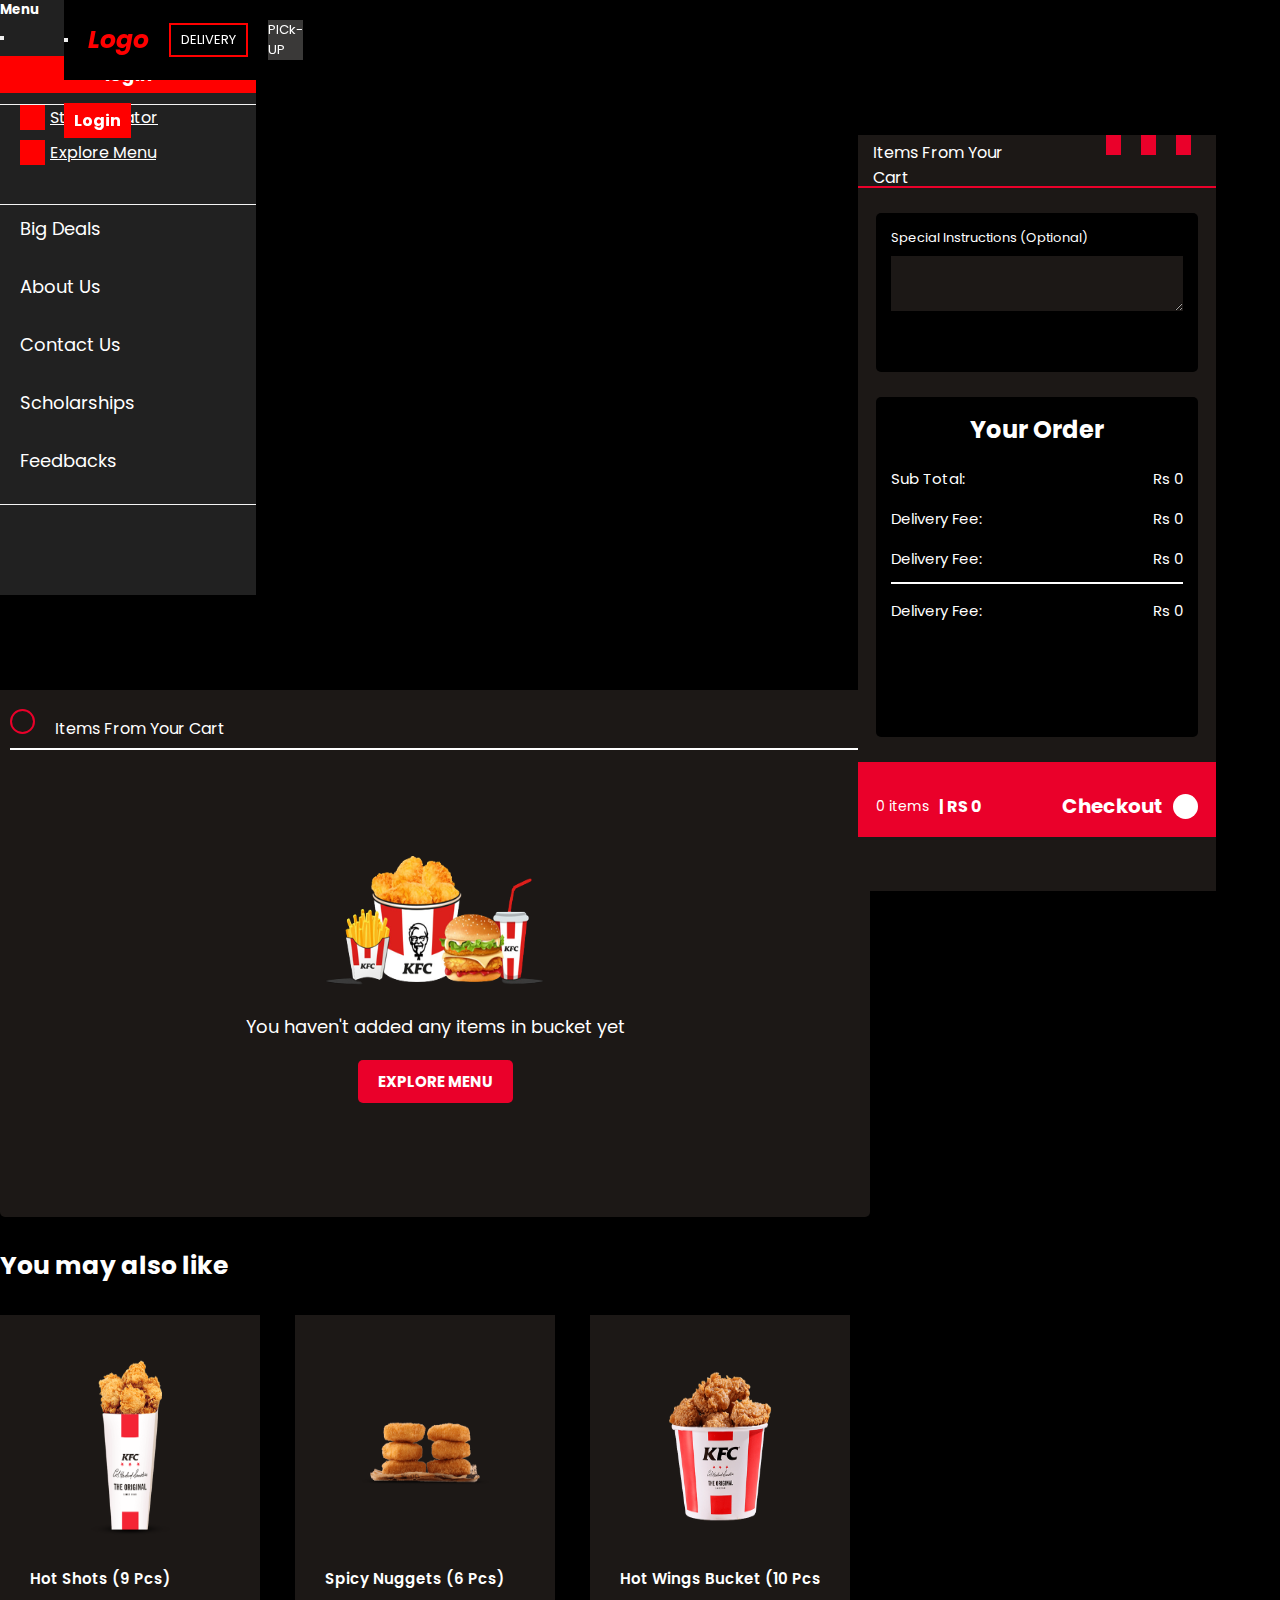
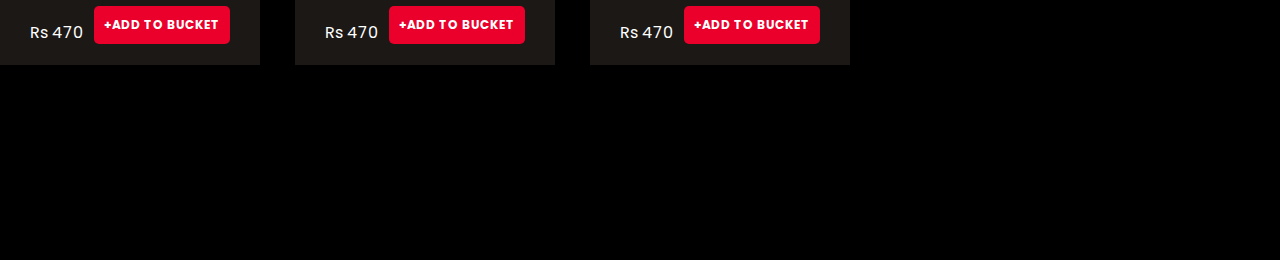
<file: pages/cart.html>
<!doctype html>
<html lang="en">

<head>
    <!-- Required meta tags -->
    <meta charset="utf-8">
    <meta name="viewport" content="width=device-width, initial-scale=1">

    <!-- Bootstrap CSS -->
    <link href="https://cdn.jsdelivr.net/npm/bootstrap@5.0.2/dist/css/bootstrap.min.css" rel="stylesheet"
        integrity="sha384-EVSTQN3/azprG1Anm3QDgpJLIm9Nao0Yz1ztcQTwFspd3yD65VohhpuuCOmLASjC" crossorigin="anonymous">

    <!-- FontAwsome CDN -->
    <link rel="stylesheet" href="https://cdnjs.cloudflare.com/ajax/libs/font-awesome/6.6.0/css/all.min.css"
        integrity="sha512-Kc323vGBEqzTmouAECnVceyQqyqdsSiqLQISBL29aUW4U/M7pSPA/gEUZQqv1cwx4OnYxTxve5UMg5GT6L4JJg=="
        crossorigin="anonymous" referrerpolicy="no-referrer" />

    <!-- Home Page Stylesheet -->
    <link rel="stylesheet" href="../assets/styling/homepage.css">
    <link rel="stylesheet" href="../assets/styling/homePage_responsive.css">
    <link rel="stylesheet" href="../assets/styling/cart.css">

    <title>Cart - Welcome to Cart Page</title>

</head>

<body>

    <div class="container top_navbar navbar_stable mx-auto d-flex justify-content-between align-items-cemter">
        <div>
            <button class="btn" type="button" data-bs-toggle="offcanvas" data-bs-target="#offcanvasExample"
                aria-controls="offcanvasExample">
                <!-- <i class="fa-solid fa-bars"></i> -->
                <i class="fa-solid fa-bars-staggered"></i>
            </button>
            <a href="">
                <h2> Logo </h2>
            </a>
            <a href="" class="btn top_navbar_btn_mobile">DELIVERY</a>
            <a href="" class="btn top_navbar_btn_mobile">PICk-UP</a>
        </div>
        <div class="top_navbar_right_section">
            <a href="">
                <i class="fa-solid fa-cart-shopping"></i>
            </a>
            <a href="login.html" class="btn">Login</a>
        </div>
    </div>


    <div class="offcanvas offcanvas_bg offcanvas-start" tabindex="-1" id="offcanvasExample"
        aria-labelledby="offcanvasExampleLabel">
        <div class="offcanvas-header">
            <h5 class="offcanvas-title text-light" id="offcanvasExampleLabel">Menu</h5>
            <button type="button" class="btn-close text-reset" data-bs-dismiss="offcanvas" aria-label="Close"></button>
        </div>
        <div class="offcanvas-body text-light">
            <div class="offcanvas_login">
                <a href="login.html" class="btn"> login </a>
            </div>
            <div class="offcanvas_logo mt-3 mb-3">
                <a href="" class="btn">
                    <i class="fa-solid fa-location-dot"></i>Store Locator</a>
                <a href="" class="btn">
                    <i class="fa-solid fa-bars"></i> Explore Menu</a>
            </div>
            <div class="offcanvas_menulist">
                <a href="menu.html">Big Deals</a>
                <a href="about.html">About Us</a>
                <a href="contact.html">Contact Us</a>
                <a href="">Scholarships</a>
                <a href="">Feedbacks</a>
            </div>
            <div class="offcanvas_social_icons">
                <a href=""><i class="fa-brands fa-facebook-f"></i></a>
                <a href=""><i class="fa-brands fa-instagram"></i></a>
                <a href=""><i class="fa-brands fa-twitter"></i></a>
            </div>
        </div>
    </div>

    <!-- cart sections starts here  -->
    <div class="cart_section container mx-auto">
        <div class="cart_section_one">
            <div class="cart_subsection_first">
                <div class="cart_subsection_first_top">
                    <i class="fa-solid fa-less-than"></i>
                    <p>Items From Your Cart</p>
                </div>
                <div class="cart_subsection_first_bottom">
                    <section>
                        <img src="../assets/images/cart_Shown.png" alt="">
                    </section>
                    <p>You haven't added any items in bucket yet</p>
                    <a href="menu.html">EXPLORE MENU</a>
                </div>
            </div>

            <!-- Special Section Starts -->
            <div class="organizer_container" id="OrganizerVisit">

                <h5>You may also like</h5>

                <div class="organizer_subcontainer">

                    <section>
                        <div>
                            <img src="../assets/images/cart-img-1.png">
                        </div>
                        <p>
                            Hot Shots (9 Pcs)
                        </p>
                        <section>
                            <p>Rs 470</p>
                            <a target="_blank" href="#">
                                +ADD TO BUCKET
                            </a>
                        </section>
                    </section>

                    <section>
                        <div>
                            <img src="../assets/images/cart-img-2.png">
                        </div>
                        <p>
                            Spicy Nuggets (6 Pcs)
                        </p>
                        <section>
                            <p>Rs 470</p>
                            <a target="_blank" href="#">
                                +ADD TO BUCKET
                            </a>
                        </section>
                    </section>


                    <section>
                        <div>
                            <img src="../assets/images/cart-img-3.png">
                        </div>
                        <p>
                            Hot Wings Bucket (10 Pcs)
                        </p>

                        <section>
                            <p>Rs 470</p>
                            <a target="_blank" href="#">
                                +ADD TO BUCKET
                            </a>
                        </section>

                    </section>

                    <section>
                        <div>
                            <img src="../assets/images/cart-img-4.png">
                        </div>
                        <p>
                            Corn On The Cob (1 Pc)
                        </p>
                        <section>
                            <p>Rs 470</p>
                            <a target="_blank" href="#">
                                +ADD TO BUCKET
                            </a>
                        </section>
                    </section>
                    <section>
                        <div>
                            <img src="../assets/images/cart-img-5.png">
                        </div>
                        <p>
                            Coleslaw (Coleslaw)
                        </p>
                        <section>
                            <p>Rs 470</p>
                            <a target="_blank" href="#">
                                +ADD TO BUCKET
                            </a>
                        </section>
                    </section>
                    <section>
                        <div>
                            <img src="../assets/images/cart-img-6.png">
                        </div>
                        <p>
                            Dinner Roll (1 Pc)
                        </p>
                        <section>
                            <p>Rs 470</p>
                            <a target="_blank" href="#">
                                +ADD TO BUCKET
                            </a>
                        </section>
                    </section>
                    <section>
                        <div>
                            <img src="../assets/images/cart-img-7.png">
                        </div>
                        <p>
                            7UP Regular (7UP Regular)
                        </p>
                        <section>
                            <p>Rs 470</p>
                            <a target="_blank" href="#">
                                +ADD TO BUCKET
                            </a>
                        </section>
                    </section>

                    <section>
                        <div>
                            <img src="../assets/images/cart-img-8.png">
                        </div>
                        <p>
                            Mountain Dew Regular (Regular)
                        </p>
                        <section>
                            <p>Rs 470</p>
                            <a target="_blank" href="#">
                                +ADD TO BUCKET
                            </a>
                        </section>
                    </section>


                </div>

            </div>
            <!-- Special Section Ends -->

        </div>
        <div class="cart_section_two">
            <div class="cart_two_subsection_first">
                <section>
                    <p>Items From Your Cart</p>
                </section>
                <section>
                    <div class="box"></div>
                    <div class="box"></div>
                    <div class="box"></div>
                </section>
            </div>
            <div class="cart_two_subsection_second">
                <form action="">
                    <p>Special Instructions (Optional)</p>
                    <textarea name="" id=""></textarea>
                </form>
            </div>
            <div class="cart_two_subsection_third">
                <h5>Your Order</h5>
                <section>
                    <p>Sub Total:</p>
                    <span>Rs 0</span>
                </section>
                <section>
                    <p>Delivery Fee:</p>
                    <span>Rs 0</span>
                </section>
                <section>
                    <p>Delivery Fee:</p>
                    <span>Rs 0</span>
                </section>
                <section>
                    <p>Delivery Fee:</p>
                    <span>Rs 0</span>
                </section>
            </div>
            <div class="cart_two_subsection_fourth">
                <div class="cart_subsection_fourth_subcontainer">
                    <section>
                        <p>0 items <span>| RS 0 </span></p>
                    </section>
                    <section>
                        <p>Checkout <a href=""><i class="fa-solid fa-greater-than"></i></a> </p>
                    </section>
                </div>
            </div>
        </div>
    </div>
    <!-- cart sections ends here  -->

    <!-- Option 1: Bootstrap Bundle with Popper -->
    <script src="https://cdn.jsdelivr.net/npm/bootstrap@5.0.2/dist/js/bootstrap.bundle.min.js"
        integrity="sha384-MrcW6ZMFYlzcLA8Nl+NtUVF0sA7MsXsP1UyJoMp4YLEuNSfAP+JcXn/tWtIaxVXM"
        crossorigin="anonymous"></script>


</body>

</html>
</file>
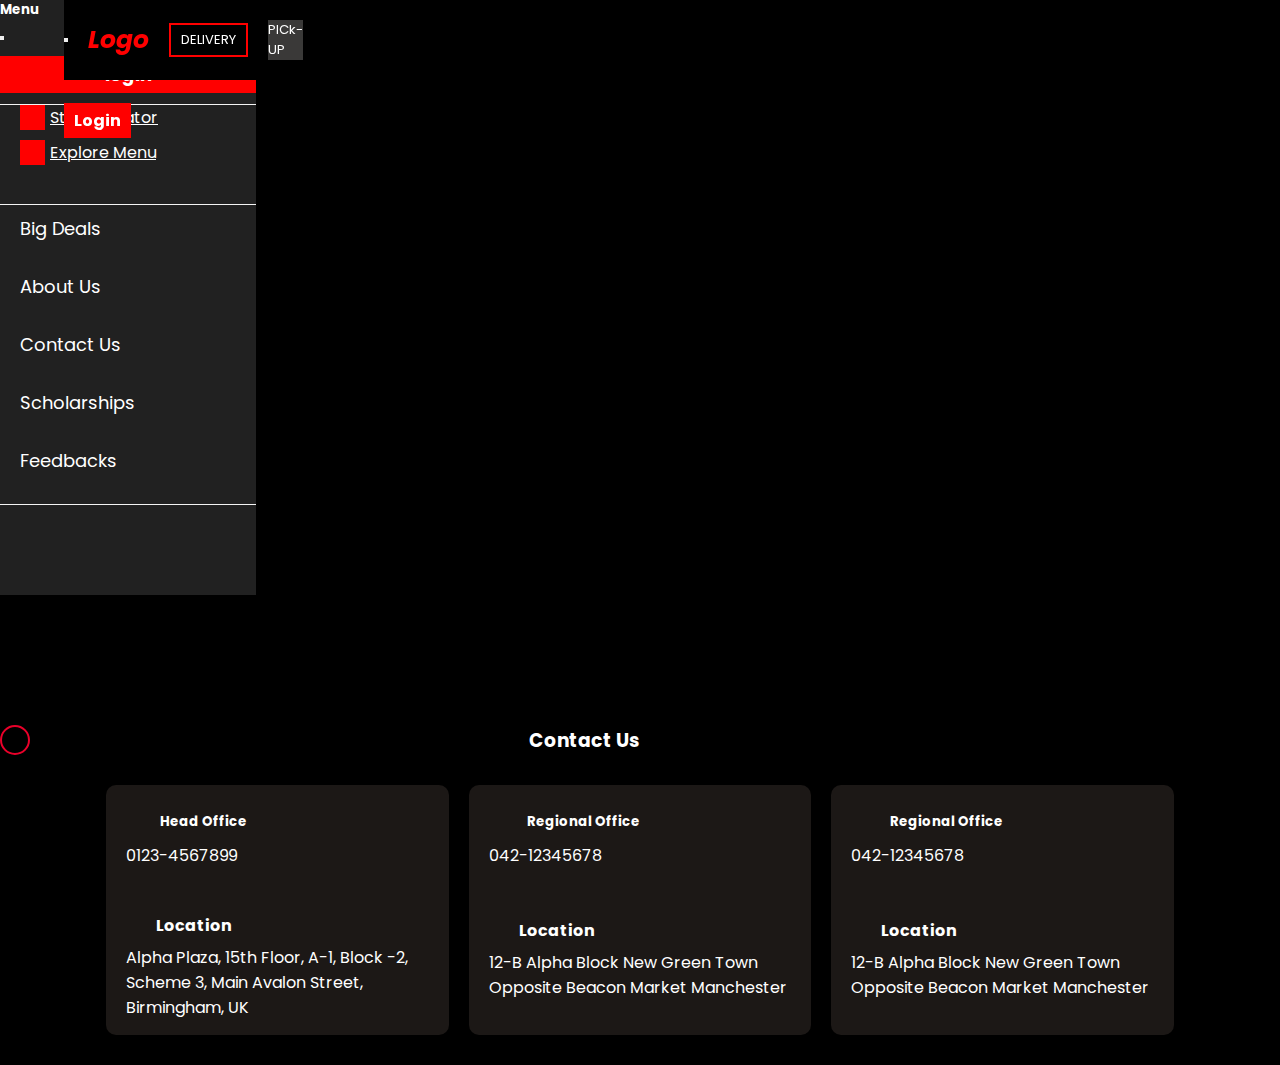
<file: pages/contact.html>
<!doctype html>
<html lang="en">

<head>
    <!-- Required meta tags -->
    <meta charset="utf-8">
    <meta name="viewport" content="width=device-width, initial-scale=1">

    <!-- Bootstrap CSS -->
    <link href="https://cdn.jsdelivr.net/npm/bootstrap@5.0.2/dist/css/bootstrap.min.css" rel="stylesheet"
        integrity="sha384-EVSTQN3/azprG1Anm3QDgpJLIm9Nao0Yz1ztcQTwFspd3yD65VohhpuuCOmLASjC" crossorigin="anonymous">

    <!-- FontAwsome CDN -->
    <link rel="stylesheet" href="https://cdnjs.cloudflare.com/ajax/libs/font-awesome/6.6.0/css/all.min.css"
        integrity="sha512-Kc323vGBEqzTmouAECnVceyQqyqdsSiqLQISBL29aUW4U/M7pSPA/gEUZQqv1cwx4OnYxTxve5UMg5GT6L4JJg=="
        crossorigin="anonymous" referrerpolicy="no-referrer" />

    <!-- Home Page Stylesheet -->
    <link rel="stylesheet" href="../assets/styling/homepage.css">
    <link rel="stylesheet" href="../assets/styling/homePage_responsive.css">
    <link rel="stylesheet" href="../assets/styling/contact.css">

    <title>Contact - Welcome to Contact Page</title>

</head>

<body>


    <div class="container top_navbar navbar_stable mx-auto d-flex justify-content-between align-items-cemter">
        <div>
            <button class="btn" type="button" data-bs-toggle="offcanvas" data-bs-target="#offcanvasExample"
                aria-controls="offcanvasExample">
                <!-- <i class="fa-solid fa-bars"></i> -->
                <i class="fa-solid fa-bars-staggered"></i>
            </button>
            <a href="">
                <h2> Logo </h2>
            </a>
            <a href="" class="btn top_navbar_btn_mobile">DELIVERY</a>
            <a href="" class="btn top_navbar_btn_mobile">PICk-UP</a>
        </div>
        <div class="top_navbar_right_section">
            <a href="">
                <i class="fa-solid fa-cart-shopping"></i>
            </a>
            <a href="login.html" class="btn">Login</a>
        </div>
    </div>

    <div class="offcanvas offcanvas_bg offcanvas-start" tabindex="-1" id="offcanvasExample"
    aria-labelledby="offcanvasExampleLabel">
    <div class="offcanvas-header">
        <h5 class="offcanvas-title text-light" id="offcanvasExampleLabel">Menu</h5>
        <button type="button" class="btn-close text-reset" data-bs-dismiss="offcanvas" aria-label="Close"></button>
    </div>
    <div class="offcanvas-body text-light">
        <div class="offcanvas_login">
            <a href="login.html" class="btn"> login </a>
        </div>
        <div class="offcanvas_logo mt-3 mb-3">
            <a href="" class="btn">
                <i class="fa-solid fa-location-dot"></i>Store Locator</a>
            <a href="" class="btn">
                <i class="fa-solid fa-bars"></i> Explore Menu</a>
        </div>
        <div class="offcanvas_menulist">
            <a href="menu.html">Big Deals</a>
            <a href="about.html">About Us</a>
            <a href="contact.html">Contact Us</a>
            <a href="">Scholarships</a>
            <a href="">Feedbacks</a>
        </div>
        <div class="offcanvas_social_icons">
            <a href=""><i class="fa-brands fa-facebook-f"></i></a>
            <a href=""><i class="fa-brands fa-instagram"></i></a>
            <a href=""><i class="fa-brands fa-twitter"></i></a>
        </div>
    </div>
</div>

    <!-- Contact section Starts here -->
    <div class="contact_heading container">
        <a href="index.html"><i class="fa-solid fa-less-than"></i></a>
        <h3>Contact Us</h3>
    </div>
    <div class="main_contact_container">
        <div class="main_contact_subcontainer">
            <div class="special_container">
                <section> <i class="fa-solid fa-phone"></i>
                    <h5>Head Office</h5>
                </section>
                <p>0123-4567899</p>
            </div>
            <div>
                <section> <i class="fa-solid fa-location-dot"></i>
                    <h4>Location</h4>
                </section>
                <p>
                    Alpha Plaza, 15th Floor, A-1, Block -2, Scheme 3, Main Avalon Street, Birmingham, UK
                </p>
            </div>
        </div>
        <div class="main_contact_subcontainer">
            <div>
                <section> <i class="fa-solid fa-phone"></i>
                    <h5>Regional Office</h5>
                </section>
                <p>042-12345678</p>
            </div>
            <div>
                <section> <i class="fa-solid fa-location-dot"></i>
                    <h4>Location</h4>
                </section>
                <p>
                    12-B Alpha Block New Green Town Opposite Beacon Market Manchester
                </p>
            </div>
        </div>
        <div class="main_contact_subcontainer">

            <div>
                <section> <i class="fa-solid fa-phone"></i>
                    <h5>Regional Office</h5>
                </section>
                <p>042-12345678</p>
            </div>
            <div>
                <section> <i class="fa-solid fa-location-dot"></i>
                    <h4>Location</h4>
                </section>
                <p>
                    12-B Alpha Block New Green Town Opposite Beacon Market Manchester
                </p>
            </div>

        </div>
    </div>



    <!-- Contact section Ends here -->


    <!-- Option 1: Bootstrap Bundle with Popper -->
    <script src="https://cdn.jsdelivr.net/npm/bootstrap@5.0.2/dist/js/bootstrap.bundle.min.js"
        integrity="sha384-MrcW6ZMFYlzcLA8Nl+NtUVF0sA7MsXsP1UyJoMp4YLEuNSfAP+JcXn/tWtIaxVXM"
        crossorigin="anonymous"></script>


</body>

</html>
</file>
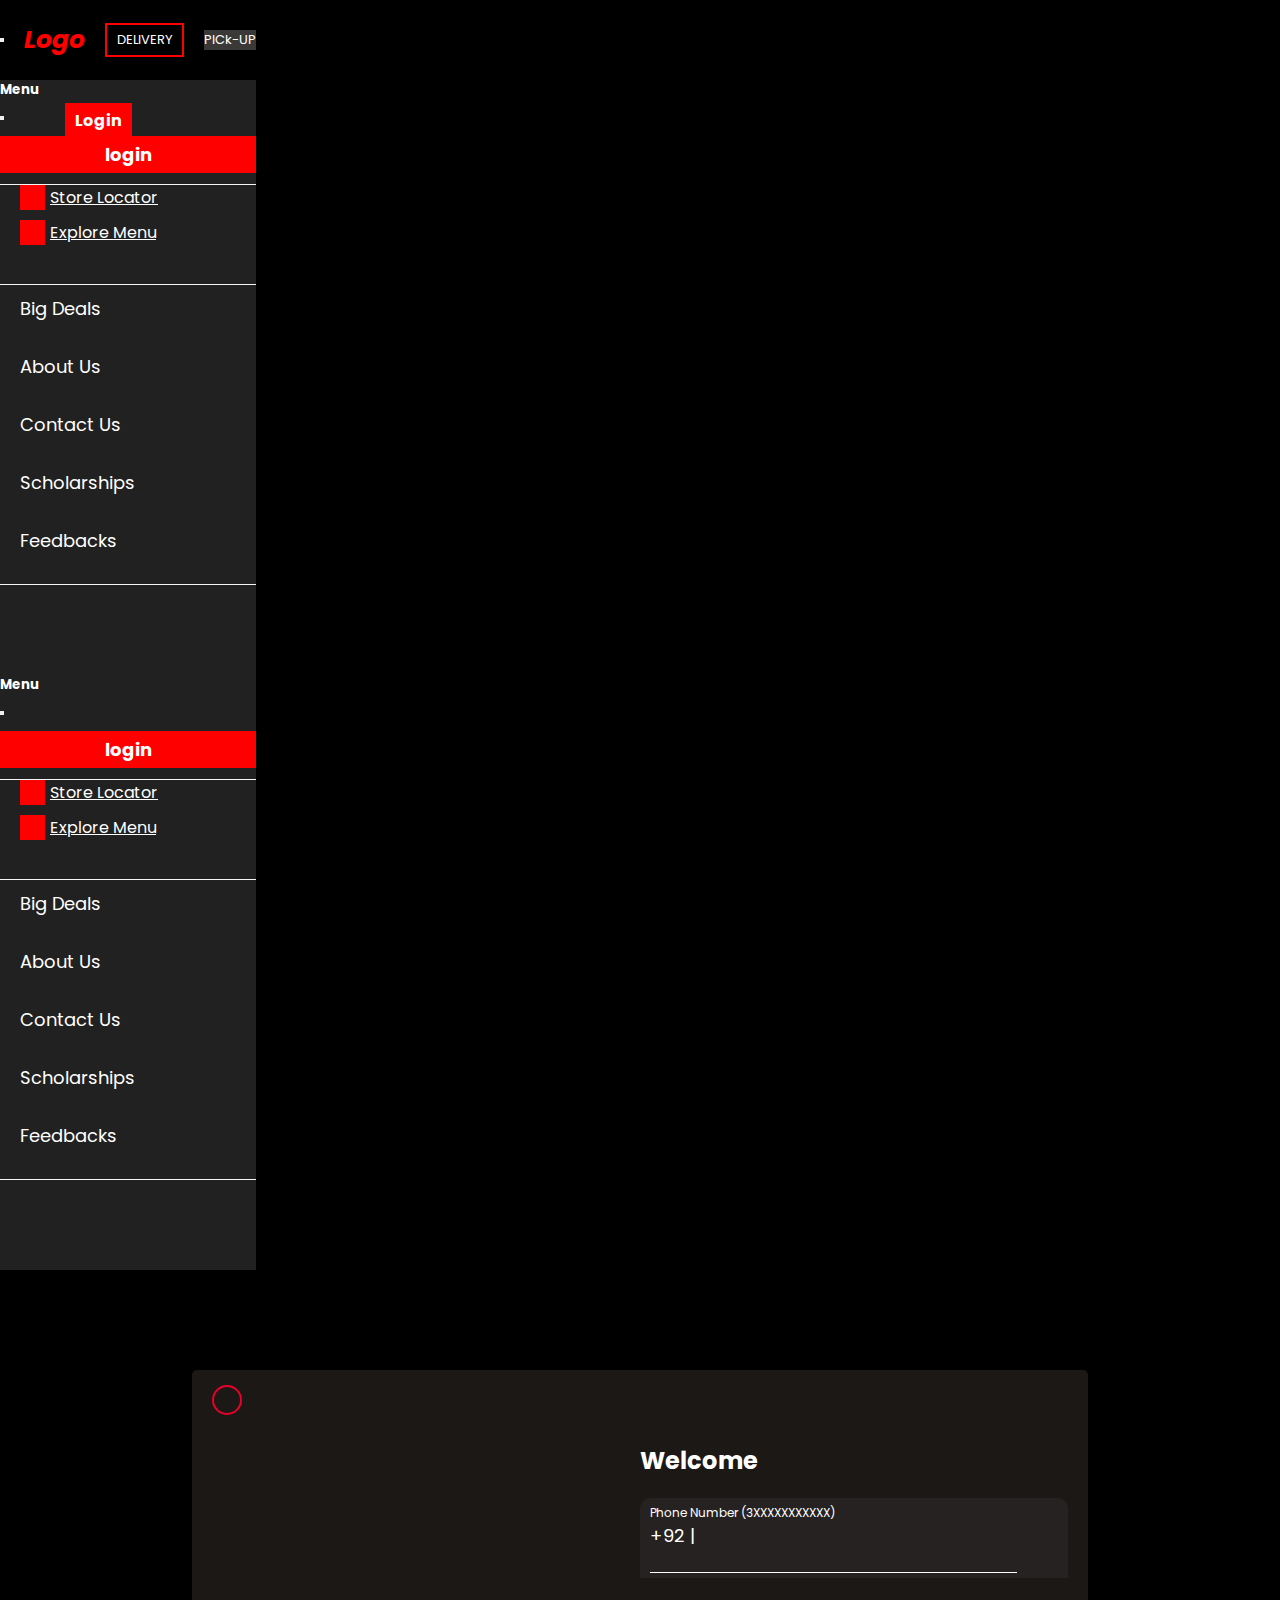
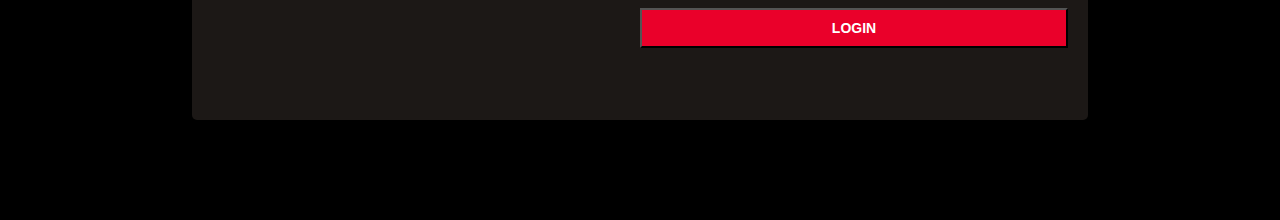
<file: pages/login.html>
<!doctype html>
<html lang="en">

<head>
    <!-- Required meta tags -->
    <meta charset="utf-8">
    <meta name="viewport" content="width=device-width, initial-scale=1">

    <!-- Bootstrap CSS -->
    <link href="https://cdn.jsdelivr.net/npm/bootstrap@5.0.2/dist/css/bootstrap.min.css" rel="stylesheet"
        integrity="sha384-EVSTQN3/azprG1Anm3QDgpJLIm9Nao0Yz1ztcQTwFspd3yD65VohhpuuCOmLASjC" crossorigin="anonymous">

    <!-- FontAwsome CDN -->
    <link rel="stylesheet" href="https://cdnjs.cloudflare.com/ajax/libs/font-awesome/6.6.0/css/all.min.css"
        integrity="sha512-Kc323vGBEqzTmouAECnVceyQqyqdsSiqLQISBL29aUW4U/M7pSPA/gEUZQqv1cwx4OnYxTxve5UMg5GT6L4JJg=="
        crossorigin="anonymous" referrerpolicy="no-referrer" />

    <!-- Home Page Stylesheet -->
    <link rel="stylesheet" href="../assets/styling/homepage.css">
    <link rel="stylesheet" href="../assets/styling/login.css">
    <link rel="stylesheet" href="../assets/styling/homePage_responsive.css">

    <title>Login - Welcome to Login Page</title>

</head>

<body>

    <!-- Website Header section starts here -->

    <div class="container top_navbar mx-auto d-flex justify-content-between align-items-cemter">
        <div>
            <button class="btn" type="button" data-bs-toggle="offcanvas" data-bs-target="#offcanvasExample"
                aria-controls="offcanvasExample">
                <!-- <i class="fa-solid fa-bars"></i> -->
                <i class="fa-solid fa-bars-staggered"></i>
            </button>
            <a href="">
                <h2> Logo </h2>
            </a>
            <a href="" class="btn top_navbar_btn_mobile">DELIVERY</a>
            <a href="" class="btn top_navbar_btn_mobile">PICk-UP</a>
        </div>
        <div class="top_navbar_right_section">
            <a href="">
                <i class="fa-solid fa-cart-shopping"></i>
            </a>
            <a href="login.html" class="btn">Login</a>
        </div>
    </div>

    <div class="offcanvas offcanvas_bg offcanvas-start" tabindex="-1" id="offcanvasExample"
    aria-labelledby="offcanvasExampleLabel">
    <div class="offcanvas-header">
        <h5 class="offcanvas-title text-light" id="offcanvasExampleLabel">Menu</h5>
        <button type="button" class="btn-close text-reset" data-bs-dismiss="offcanvas" aria-label="Close"></button>
    </div>
    <div class="offcanvas-body text-light">
        <div class="offcanvas_login">
            <a href="login.html" class="btn"> login </a>
        </div>
        <div class="offcanvas_logo mt-3 mb-3">
            <a href="" class="btn">
                <i class="fa-solid fa-location-dot"></i>Store Locator</a>
            <a href="" class="btn">
                <i class="fa-solid fa-bars"></i> Explore Menu</a>
        </div>
        <div class="offcanvas_menulist">
            <a href="menu.html">Big Deals</a>
            <a href="about.html">About Us</a>
            <a href="contact.html">Contact Us</a>
            <a href="">Scholarships</a>
            <a href="">Feedbacks</a>
        </div>
        <div class="offcanvas_social_icons">
            <a href=""><i class="fa-brands fa-facebook-f"></i></a>
            <a href=""><i class="fa-brands fa-instagram"></i></a>
            <a href=""><i class="fa-brands fa-twitter"></i></a>
        </div>
    </div>
</div>


    <div class="offcanvas offcanvas_bg offcanvas-start" tabindex="-1" id="offcanvasExample"
        aria-labelledby="offcanvasExampleLabel">
        <div class="offcanvas-header">
            <h5 class="offcanvas-title text-light" id="offcanvasExampleLabel">Menu</h5>
            <button type="button" class="btn-close text-reset" data-bs-dismiss="offcanvas" aria-label="Close"></button>
        </div>
        <div class="offcanvas-body text-light">
            <div class="offcanvas_login">
                <a href="" class="btn"> login </a>
            </div>
            <div class="offcanvas_logo mt-3 mb-3">
                <a href="" class="btn">
                    <i class="fa-solid fa-location-dot"></i>Store Locator</a>
                <a href="" class="btn">
                    <i class="fa-solid fa-bars"></i> Explore Menu</a>
            </div>
            <div class="offcanvas_menulist">
                <a href="">Big Deals</a>
                <a href="">About Us</a>
                <a href="">Contact Us</a>
                <a href="">Scholarships</a>
                <a href="">Feedbacks</a>
            </div>
            <div class="offcanvas_social_icons">
                <a href=""><i class="fa-brands fa-facebook-f"></i></a>
                <a href=""><i class="fa-brands fa-instagram"></i></a>
                <a href=""><i class="fa-brands fa-twitter"></i></a>
            </div>
        </div>
    </div>

    <!-- login section starts  -->
    <div class="login_section">
        <div class="section_login_first">
            <a href="index.html"> <i class="fa-solid fa-less-than"></i></a>
            <section>
                <img src="../assets/images/login-gif.gif" alt="">
            </section>
        </div>
        <div class="section_login_second">
            <h2>Welcome</h2>
            <form action="">
                <div class="login_input_container">
                    <p>Phone Number (3XXXXXXXXXXX)</p>
                    <span>+92 |<input class="login_input_field" required type="number"></span>
                </div>
                <input type="submit" class="btn login_btn" value="LOGIN">
            </form>
        </div>
    </div>
    <!-- login section ends  -->

    <!-- Option 1: Bootstrap Bundle with Popper -->
    <script src="https://cdn.jsdelivr.net/npm/bootstrap@5.0.2/dist/js/bootstrap.bundle.min.js"
        integrity="sha384-MrcW6ZMFYlzcLA8Nl+NtUVF0sA7MsXsP1UyJoMp4YLEuNSfAP+JcXn/tWtIaxVXM"
        crossorigin="anonymous"></script>


</body>

</html>
</file>
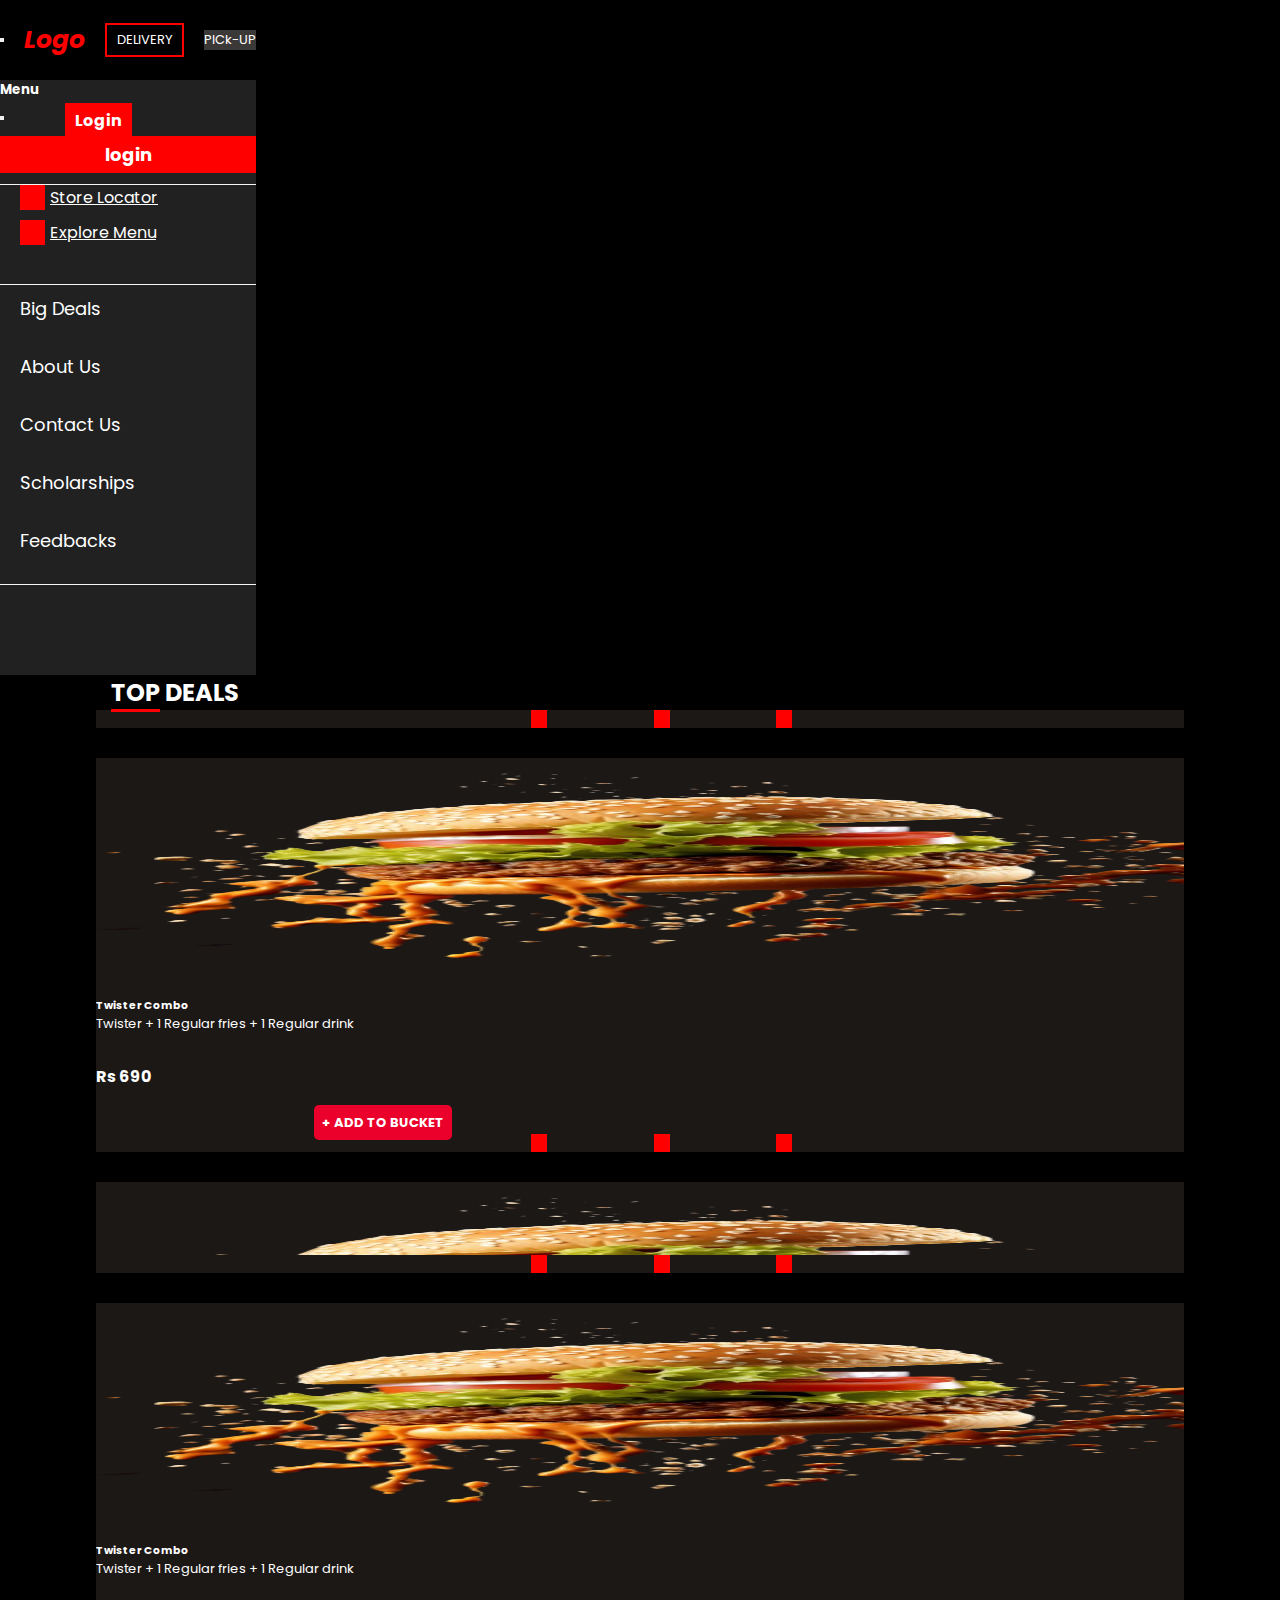
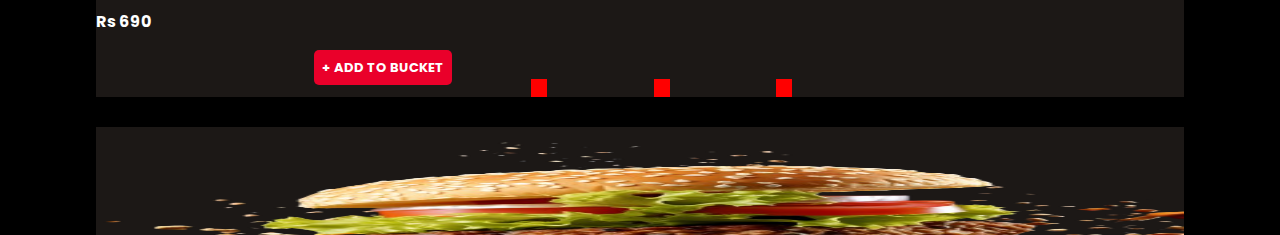
<file: pages/menu.html>
<!doctype html>
<html lang="en">

<head>
    <!-- Required meta tags -->
    <meta charset="utf-8">
    <meta name="viewport" content="width=device-width, initial-scale=1">

    <!-- Bootstrap CSS -->
    <link href="https://cdn.jsdelivr.net/npm/bootstrap@5.0.2/dist/css/bootstrap.min.css" rel="stylesheet"
        integrity="sha384-EVSTQN3/azprG1Anm3QDgpJLIm9Nao0Yz1ztcQTwFspd3yD65VohhpuuCOmLASjC" crossorigin="anonymous">

    <!-- FontAwsome CDN -->
    <link rel="stylesheet" href="https://cdnjs.cloudflare.com/ajax/libs/font-awesome/6.6.0/css/all.min.css"
        integrity="sha512-Kc323vGBEqzTmouAECnVceyQqyqdsSiqLQISBL29aUW4U/M7pSPA/gEUZQqv1cwx4OnYxTxve5UMg5GT6L4JJg=="
        crossorigin="anonymous" referrerpolicy="no-referrer" />

    <!-- Home Page Stylesheet -->
    <link rel="stylesheet" href="../assets/styling/homepage.css">
    <link rel="stylesheet" href="../assets/styling/homePage_responsive.css">

    <title>Menu - Welcome to Menu Page</title>

</head>

<body>

    <!-- Website Header section starts here -->

    <div class="container top_navbar mx-auto d-flex justify-content-between align-items-cemter">
        <div>
            <button class="btn" type="button" data-bs-toggle="offcanvas" data-bs-target="#offcanvasExample"
                aria-controls="offcanvasExample">
                <!-- <i class="fa-solid fa-bars"></i> -->
                <i class="fa-solid fa-bars-staggered"></i>
            </button>
            <a href="">
                <h2> Logo </h2>
            </a>
            <a href="" class="btn top_navbar_btn_mobile">DELIVERY</a>
            <a href="" class="btn top_navbar_btn_mobile">PICk-UP</a>
        </div>
        <div class="top_navbar_right_section">
            <a href="">
                <i class="fa-solid fa-cart-shopping"></i>
            </a>
            <a href="login.html" class="btn">Login</a>
        </div>
    </div>


    <div class="offcanvas offcanvas_bg offcanvas-start" tabindex="-1" id="offcanvasExample"
        aria-labelledby="offcanvasExampleLabel">
        <div class="offcanvas-header">
            <h5 class="offcanvas-title text-light" id="offcanvasExampleLabel">Menu</h5>
            <button type="button" class="btn-close text-reset" data-bs-dismiss="offcanvas" aria-label="Close"></button>
        </div>
        <div class="offcanvas-body text-light">
            <div class="offcanvas_login">
                <a href="" class="btn"> login </a>
            </div>
            <div class="offcanvas_logo mt-3 mb-3">
                <a href="" class="btn">
                    <i class="fa-solid fa-location-dot"></i>Store Locator</a>
                <a href="" class="btn">
                    <i class="fa-solid fa-bars"></i> Explore Menu</a>
            </div>
            <div class="offcanvas_menulist">
                <a href="menu.html">Big Deals</a>
                <a href="about.html">About Us</a>
                <a href="contact.html">Contact Us</a>
                <a href="">Scholarships</a>
                <a href="">Feedbacks</a>
            </div>
            <div class="offcanvas_social_icons">
                <a href=""><i class="fa-brands fa-facebook-f"></i></a>
                <a href=""><i class="fa-brands fa-instagram"></i></a>
                <a href=""><i class="fa-brands fa-twitter"></i></a>
            </div>
        </div>
    </div>

     <!-- food items favuorites section starts here  -->
     <div class="menu_items mobile_responsivness_deals menu_items_third mt-5 mb-5">
        <h3 class="mb-5"><span>TOP</span> DEALS</h3>

        <div class="container mobile_responsivness_deals">
            <div class="row row-cols-2 category_detail favourite_details">
                <div class="col-3 p-3">
                    <div class="favourite_boxes_style">
                        <div class="special_favourite">
                            <div class="special_favourite_one">
                                <div class="box_1 box_main"> &nbsp;&nbsp;&nbsp;&nbsp;</div>
                                <div class="box_1 box_main">&nbsp;&nbsp;&nbsp;&nbsp;</div>
                                <div class="box_1 box_main">&nbsp;&nbsp;&nbsp;&nbsp;</div>
                            </div>
                            <div class="special_favourite_two">
                                <div class="box_special"><i class="fa-regular fa-heart"></i></div>
                            </div>
                        </div>
                    </div>
                    <div class="p-3 special_background favourite_special">

                        <section class="category_img_container">
                            <img src="../assets/images/burger-removebg-preview.png" alt="">
                        </section>
                        <h6 class="favourites_heading">Twister Combo</h6>
                        <p class="favourites_para">Twister + 1 Regular fries + 1 Regular drink</p>
                        <span class="favourites_prices">Rs 690</span>
                        <a href="" class="favourites_btn_cart mobile_fav_btn">+ ADD TO BUCKET</a>
                    </div>
                </div>
                <div class="col-3 p-3">
                    <div class="favourite_boxes_style">
                        <div class="special_favourite">
                            <div class="special_favourite_one">
                                <div class="box_1 box_main"> &nbsp;&nbsp;&nbsp;&nbsp;</div>
                                <div class="box_1 box_main">&nbsp;&nbsp;&nbsp;&nbsp;</div>
                                <div class="box_1 box_main">&nbsp;&nbsp;&nbsp;&nbsp;</div>
                            </div>
                            <div class="special_favourite_two">
                                <div class="box_special"><i class="fa-regular fa-heart"></i></div>
                            </div>
                        </div>
                    </div>
                    <div class="p-3 special_background favourite_special">
                        <section class="category_img_container">
                            <img src="../assets/images/burger-removebg-preview.png" alt="">
                        </section>
                        <h6 class="favourites_heading">Twister Combo</h6>
                        <p class="favourites_para">Twister + 1 Regular fries + 1 Regular drink</p>
                        <span class="favourites_prices">Rs 690</span>
                        <a href="" class="favourites_btn_cart">+ ADD TO BUCKET</a>
                    </div>
                </div>
                <div class="col-3 p-3">
                    <div class="favourite_boxes_style">
                        <div class="special_favourite">
                            <div class="special_favourite_one">
                                <div class="box_1 box_main"> &nbsp;&nbsp;&nbsp;&nbsp;</div>
                                <div class="box_1 box_main">&nbsp;&nbsp;&nbsp;&nbsp;</div>
                                <div class="box_1 box_main">&nbsp;&nbsp;&nbsp;&nbsp;</div>
                            </div>
                            <div class="special_favourite_two">
                                <div class="box_special"><i class="fa-regular fa-heart"></i></div>
                            </div>
                        </div>
                    </div>
                    <div class="p-3 special_background favourite_special">
                        <section class="category_img_container">
                            <img src="../assets/images/burger-removebg-preview.png" alt="">
                        </section>
                        <h6 class="favourites_heading">Twister Combo</h6>
                        <p class="favourites_para">Twister + 1 Regular fries + 1 Regular drink</p>
                        <span class="favourites_prices">Rs 690</span>
                        <a href="" class="favourites_btn_cart">+ ADD TO BUCKET</a>
                    </div>
                </div>
                <div class="col-3 p-3">
                    <div class="favourite_boxes_style">
                        <div class="special_favourite">
                            <div class="special_favourite_one">
                                <div class="box_1 box_main"> &nbsp;&nbsp;&nbsp;&nbsp;</div>
                                <div class="box_1 box_main">&nbsp;&nbsp;&nbsp;&nbsp;</div>
                                <div class="box_1 box_main">&nbsp;&nbsp;&nbsp;&nbsp;</div>
                            </div>
                            <div class="special_favourite_two">
                                <div class="box_special"><i class="fa-regular fa-heart"></i></div>
                            </div>
                        </div>
                    </div>
                    <div class="p-3 special_background favourite_special">
                        <section class="category_img_container">
                            <img src="../assets/images/burger-removebg-preview.png" alt="">
                        </section>
                        <h6 class="favourites_heading">Twister Combo</h6>
                        <p class="favourites_para">Twister + 1 Regular fries + 1 Regular drink</p>
                        <span class="favourites_prices">Rs 690</span>
                        <a href="" class="favourites_btn_cart">+ ADD TO BUCKET</a>
                    </div>
                </div>
            </div>
        </div>
    </div>

        <div class="menu_items mobile_responsivness_deals menu_items_third mt-5 mb-5">
    
            <div class="container mobile_responsivness_deals">
                <div class="row row-cols-2 category_detail favourite_details">
                    <div class="col-3 p-3">
                        <div class="favourite_boxes_style">
                            <div class="special_favourite">
                                <div class="special_favourite_one">
                                    <div class="box_1 box_main"> &nbsp;&nbsp;&nbsp;&nbsp;</div>
                                    <div class="box_1 box_main">&nbsp;&nbsp;&nbsp;&nbsp;</div>
                                    <div class="box_1 box_main">&nbsp;&nbsp;&nbsp;&nbsp;</div>
                                </div>
                                <div class="special_favourite_two">
                                    <div class="box_special"><i class="fa-regular fa-heart"></i></div>
                                </div>
                            </div>
                        </div>
                        <div class="p-3 special_background favourite_special">
    
                            <section class="category_img_container">
                                <img src="../assets/images/burger-removebg-preview.png" alt="">
                            </section>
                            <h6 class="favourites_heading">Twister Combo</h6>
                            <p class="favourites_para">Twister + 1 Regular fries + 1 Regular drink</p>
                            <span class="favourites_prices">Rs 690</span>
                            <a href="" class="favourites_btn_cart mobile_fav_btn">+ ADD TO BUCKET</a>
                        </div>
                    </div>
                    <div class="col-3 p-3">
                        <div class="favourite_boxes_style">
                            <div class="special_favourite">
                                <div class="special_favourite_one">
                                    <div class="box_1 box_main"> &nbsp;&nbsp;&nbsp;&nbsp;</div>
                                    <div class="box_1 box_main">&nbsp;&nbsp;&nbsp;&nbsp;</div>
                                    <div class="box_1 box_main">&nbsp;&nbsp;&nbsp;&nbsp;</div>
                                </div>
                                <div class="special_favourite_two">
                                    <div class="box_special"><i class="fa-regular fa-heart"></i></div>
                                </div>
                            </div>
                        </div>
                        <div class="p-3 special_background favourite_special">
                            <section class="category_img_container">
                                <img src="../assets/images/burger-removebg-preview.png" alt="">
                            </section>
                            <h6 class="favourites_heading">Twister Combo</h6>
                            <p class="favourites_para">Twister + 1 Regular fries + 1 Regular drink</p>
                            <span class="favourites_prices">Rs 690</span>
                            <a href="" class="favourites_btn_cart">+ ADD TO BUCKET</a>
                        </div>
                    </div>
                    <div class="col-3 p-3">
                        <div class="favourite_boxes_style">
                            <div class="special_favourite">
                                <div class="special_favourite_one">
                                    <div class="box_1 box_main"> &nbsp;&nbsp;&nbsp;&nbsp;</div>
                                    <div class="box_1 box_main">&nbsp;&nbsp;&nbsp;&nbsp;</div>
                                    <div class="box_1 box_main">&nbsp;&nbsp;&nbsp;&nbsp;</div>
                                </div>
                                <div class="special_favourite_two">
                                    <div class="box_special"><i class="fa-regular fa-heart"></i></div>
                                </div>
                            </div>
                        </div>
                        <div class="p-3 special_background favourite_special">
                            <section class="category_img_container">
                                <img src="../assets/images/burger-removebg-preview.png" alt="">
                            </section>
                            <h6 class="favourites_heading">Twister Combo</h6>
                            <p class="favourites_para">Twister + 1 Regular fries + 1 Regular drink</p>
                            <span class="favourites_prices">Rs 690</span>
                            <a href="" class="favourites_btn_cart">+ ADD TO BUCKET</a>
                        </div>
                    </div>
                    <div class="col-3 p-3">
                        <div class="favourite_boxes_style">
                            <div class="special_favourite">
                                <div class="special_favourite_one">
                                    <div class="box_1 box_main"> &nbsp;&nbsp;&nbsp;&nbsp;</div>
                                    <div class="box_1 box_main">&nbsp;&nbsp;&nbsp;&nbsp;</div>
                                    <div class="box_1 box_main">&nbsp;&nbsp;&nbsp;&nbsp;</div>
                                </div>
                                <div class="special_favourite_two">
                                    <div class="box_special"><i class="fa-regular fa-heart"></i></div>
                                </div>
                            </div>
                        </div>
                        <div class="p-3 special_background favourite_special">
                            <section class="category_img_container">
                                <img src="../assets/images/burger-removebg-preview.png" alt="">
                            </section>
                            <h6 class="favourites_heading">Twister Combo</h6>
                            <p class="favourites_para">Twister + 1 Regular fries + 1 Regular drink</p>
                            <span class="favourites_prices">Rs 690</span>
                            <a href="" class="favourites_btn_cart">+ ADD TO BUCKET</a>
                        </div>
                    </div>
                </div>
            </div>
        </div>
    

    <!-- food items favuorites section ends here  -->

    <!-- Option 1: Bootstrap Bundle with Popper -->
    <script src="https://cdn.jsdelivr.net/npm/bootstrap@5.0.2/dist/js/bootstrap.bundle.min.js"
        integrity="sha384-MrcW6ZMFYlzcLA8Nl+NtUVF0sA7MsXsP1UyJoMp4YLEuNSfAP+JcXn/tWtIaxVXM"
        crossorigin="anonymous"></script>


</body>

</html>
</file>
<file: assets/styling/homepage.css>
/* Embeded Google fonts (Poppins) */
@import url('https://fonts.googleapis.com/css2?family=Poppins:ital,wght@0,100;0,200;0,300;0,400;0,500;0,600;0,700;0,800;0,900;1,100;1,200;1,300;1,400;1,500;1,600;1,700;1,800;1,900&display=swap');

* {
    margin: 0;
    padding: 0;
    box-sizing: border-box;
}

body {
    background-color: #000000 !important;
    color: white !important;
    font-family: "Poppins", system-ui;
}

.top_navbar {
    height: 80px;
    /* background-color: orange; */
}

.top_navbar>div>button>i {
    color: white;
    font-size: 20px;
}

.top_navbar>div {
    /* background-color: yellow; */
    width: 12%;
    height: 100%;
    font-family: "Poppins", system-ui;
}

.top_navbar>div:nth-child(1) {
    width: 30%;
    display: flex;
    justify-content: left;
    align-items: center;
    flex-direction: row;
    gap: 20px;
}

.top_navbar>div:nth-child(1)>a>h2 {
    color: red;
    font-weight: bold;
    font-size: 25px;
    font-style: italic;
}

.top_navbar>div:nth-child(1)>a {
    text-decoration: none;
    color: white;
    font-size: 13px;
}

.top_navbar>div:nth-child(1)>a:nth-child(3) {
    border: 2px solid red;
    padding: 5px 10px 5px 10px;
}

.top_navbar>div:nth-child(1)>a:nth-child(4) {
    /* background-color: #1c1816; */
    background-color: #3a3938;
}

.top_navbar>div:nth-child(2) {
    display: flex;
    justify-content: space-around;
    align-items: center;
}

.top_navbar>div:nth-child(2)>a:nth-child(1)>i {
    color: white;
    font-size: 18px;
}

.top_navbar>div:nth-child(2)>a:nth-child(2) {
    background-color: red;
    color: white;
    font-weight: bold;
    text-decoration: none;
    padding: 5px 10px 5px 10px;
    font-size: 16px;
}

/* offcanvas styling */
.offcanvas_bg {
    background-color: #212121 !important;
    color: white !important;
    width: 20%;
}

.offcanvas_btn {
    color: white;
}

.offcanvas_login {
    border-bottom: 1px solid whitesmoke;
    height: 60px;
    display: flex;
    justify-content: center;
    align-items: center;
}

.offcanvas_login>a {
    background-color: red;
    text-decoration: none;
    color: white;
    font-size: 18px;
    width: 100%;
    text-align: center;
    font-weight: bold;
    padding: 5px 10px 5px 10px;
}

.offcanvas_login>a:hover {
    background-color: #7f7f7f;
    border: none;

}

.offcanvas_logo {
    border-bottom: 1px solid whitesmoke;
    color: white;
    display: flex;
    justify-content: left;
    align-items: center;
    height: 100px;
    flex-direction: column;
    gap: 10px;
    padding-bottom: 40px;
}

.offcanvas_logo>a {
    flex: 1;
    text-align: left;
    width: 100%;
    color: white;
    padding-left: 20px !important;
    display: flex;
    align-items: center;

}

.offcanvas_logo>a>i {
    background-color: red;
    height: 25px;
    width: 25px;
    margin-right: 5px;
    color: white;
    display: flex;
    justify-content: center;
    align-items: center;
}

.offcanvas_logo>a:hover {
    scale: 1.1;
    transition: 0.5s;
    width: 90%;
    background-color: #7f7f7f;
    color: white;
}

.offcanvas_menulist {
    border-bottom: 1px solid whitesmoke;
    height: 300px;
    display: flex;
    justify-content: left;
    align-items: center;
    flex-direction: column;
    gap: 10px;
    padding-bottom: 20px;
}

.offcanvas_menulist>a {
    height: 45%;
    width: 100%;
    display: flex;
    justify-content: left;
    align-items: center;
    text-decoration: none;
    font-size: 18px;
    padding-left: 20px;
    color: white;
}

.offcanvas_menulist>a:hover {
    scale: 1.1;
    transition: 0.5s;
    width: 90%;
    background-color: #7f7f7f;
    color: white;
}

.offcanvas_social_icons {
    /* background-color: orange;     */
    height: 90px;
    display: flex;
    justify-content: space-around;
    align-items: center;
}

.offcanvas_social_icons {
    display: flex;
    justify-content: center;
    align-items: center;
    gap: 20px;
}

.offcanvas_social_icons>a {
    color: white;
    text-decoration: none;
    font-size: 20px;
}

.offcanvas_social_icons>a:hover {
    color: red;
}

/* hero section carousel */
.carousel_section {
    height: 500px;
    width: 100%;
    margin-top: 15px;
    margin-bottom: 60px;
    overflow: hidden;
}

.carousel_section>div {
    height: 100%;
    width: 100%;
}


/* Menu items section (carousel) */
.menu_items {
    width: 85%;
    margin: 0 auto;
    height: 350px;
    /* background-color: purple; */
    overflow: hidden;
}

.menu_items>h3 {
    font-weight: bolder;
    font-size: 24px;
    color: white;
    margin-left: 15px;
}

.menu_items>h3>span {
    border-bottom: 3px solid red;
}

.menu_body {
    /* background-color: yellow; */
    margin-top: 25px;
    height: 85%;
}

/* carousel code here */

.carousel_inner_body {
    display: flex;
    justify-content: center;
    align-items: center;
    gap: 20px;
}

.carousel_inner_body>.carousel-item {
    flex: 1;
    height: 100%;
}

/* products section starts here */
.products_detail {
    color: white;
    text-decoration: none;
    height: 300px;
    border-top-right-radius: 50%;
    border-top-left-radius: 50%;
    border-top-left-radius: 50%;
    border-bottom-left-radius: 50%;
    border-bottom-right-radius: 10%;
    padding: 20px;
    transition: transform 0.3s ease;
}

.products_detail:hover {
    transform: translateY(-10px);
    /* Moves the card 10px upwards */
}

.products_detail>div {
    background-color: #1c1816;
    height: 100%;
    width: 100%;
    overflow: hidden;
    display: flex;
    justify-content: center;
    align-items: center;
    flex-direction: column;
}

.product_img_container {
    height: 190px;
    width: 190px;
    border-radius: 30%;
    margin-top: -30px;
}

.product_img_container>img {
    height: 100%;
    width: 100%;
    overflow: hidden;
}

.product_text_section {
    margin-top: 10px;
}

.product_text_section>span {
    border-bottom: 3px solid red;
    padding-bottom: 10px;
}

/* category_detail class starts here */

.menu_items_second {
    height: 440px;
}

.special_background {
    background-color: #1c1816;
}

.category_detail {
    height: 450px;
    padding-top: 0px;
    gap: 0px;
    background-color: black;
}

.boxes_styles {
    height: 18px;
    width: 100%;
    background-color: #1c1816;
}

.boxes_styles>div {
    margin: 0 auto;
    width: 80px;
    height: 100%;
}

.box_1 {
    background-color: red;
    color: red;
}

.cateory_subdetail {
    padding: 0px;
    height: 100%;
    background-color: #1c1816;
    overflow: hidden;
}

.cateory_subdetail>h5 {
    font-weight: bold;
}

.cateory_subdetail>p {
    margin-left: 75%;
    padding: 0px 13px 3px 18px;
    background-color: #ea002a;
    width: 90px;
    font-weight: bold;
    font-size: 18px;
    border-top-left-radius: 50%;
    border-bottom-left-radius: 50%;
    /* clip-path: polygon(99% 0, 100% 100%, 0 49%); */
}

.category_img_container {
    margin: 30px auto;
    height: 210px;
    width: 100%;
}

.category_img_container>img {
    height: 100%;
    width: 100%;
}

/* food items favourite section starts */

.menu_items_third {
    height: 580px;
}

.favourite_details {
    height: 580px;
    padding-top: 0px;
    gap: 0px;
}

.favourite_special {
    height: 100%;
}

.favourites_heading {
    font-weight: bold;
}

.favourites_para {
    font-size: 13px;
}

.favourites_prices {
    display: block;
    margin-top: 30px;
    margin-bottom: 20px;
    font-weight: bold;
}

.favourites_btn_cart {
    color: white;
    background-color: #ea002a;
    font-weight: bold;
    text-decoration: none;
    padding: 8px;
    border-radius: 5px;
    font-size: 13px;
    margin-left: 20%;
}

.favourites_btn_cart:hover {
    background-color: white;
    color: #ea002a;
    border: 2px solid #ea002a;
}

.favourite_boxes_style {
    height: 18px;
    width: 100%;
    background-color: #1c1816;
    display: flex;
    justify-content: right;
    align-items: center;
}

.special_favourite {
    height: 100%;
    width: 60%;
    display: flex;
    justify-content: space-between;
    align-items: center;
}

.special_favourite_one {
    width: 40%;
    height: 100%;
    display: flex;
    justify-content: space-between;
    align-items: center;
}

.box_main {
    height: 100%;
}

.special_favourite_two {
    width: 60%;
    height: 100%;
    display: flex;
    justify-content: right;
    align-items: center;
}

.box_special {
    color: #ea002a;
    font-weight: bold;
    font-size: 25px;
    padding: 25px 10px 0px 0px;
}

/* footer section starts here */

.footer_section {
    margin-top: 80px;
    height: 420px;
    width: 100%;
    background-color: #1c1816;
}

.footer_section_one {
    /* background-color: yellow; */
    height: 30%;
    display: flex;
    justify-content: center;
    align-items: center;
}

.section_one_subcntainer {
    height: 100%;
    width: 30%;
    /* background-color: blue;  */
    display: flex;
    justify-content: space-between;
    align-items: center;
    overflow: hidden;
    gap: 20px;
}

.section_one_subcntainer>h2 {
    flex: 1;
    height: 100%;
    /* background-color: orange; */
    display: flex;
    justify-content: center;
    align-items: center;
    font-weight: bold;
    font-style: italic;
    color: #ea002a;
}

.section_one_subcntainer>section {
    flex: 1;
    height: 100%;
    /* background-color: palevioletred; */
    display: flex;
    justify-content: space-between;
    align-items: center;
}

.section_one_subcntainer>section>div {
    background-color: white;
    height: 40px;
    width: 40px;
    border-radius: 50%;
    display: flex;
    justify-content: center;
    align-items: center;
}

.section_one_subcntainer>section>div>i {
    font-size: 20px;
}

.footer_section_two {
    height: 45%;
    /* background-color: orange; */
}

.footer_section_two>div {
    height: 100%;
    /* background-color: #ea002a; */
    display: flex;
    justify-content: space-between;
    padding: 0px;
    align-items: center;
    gap: 10px;
}

.footer_section_two>div>section {
    flex: 1;
    height: 100%;
    /* background-color: yellow;  */
    display: flex;
    justify-content: left;
    align-items: left;
    gap: 20px;
    flex-direction: column;
}

.footer_section_two>div>section>a {
    text-decoration: none;
    color: white;
}

.footer_section_two>div>section>a:hover {
    color: #ea002a;
}

.footer_section_three {
    height: 25%;
    /* background-color: yellow; */
    width: 100%;
}

.footer_section_three>div {
    width: 90%;
    margin: 0 auto;
    height: 100%;
    /* background-color: orange; */
    display: flex;
    justify-content: space-between;
    align-items: center;
    padding: 0px;
    gap: 70px;
}

.right_section_three {
    /* background- */
    height: 100%;
    /* background-color: purple; */
    flex: 1;
    display: flex;
    justify-content: left;
    align-items: center;
}

.left_section_three {
    height: 100%;
    /* background-color: green; */
    flex: 1;
    display: flex;
    flex-direction: column;
    justify-content: right;
    align-items: end;
    gap: 0px;
}

.left_section_three>p {
    color: #ea002a;
    font-weight: bold;
    font-size: 20px;
}

.left_section_three>a {
    color: white;
}

/* Model code starts here */

.custom-modal-content {
    background-color: #1c1c1c;
    color: white;
    border-radius: 15px;
}

.btn-custom {
    color: white;
}

.custom-header {
    border-radius: 15px 15px 0 0;
    padding: 10px 20px;
}

.custom-close {
    background-color: #e30613;
    color: white;
    font-size: 24px;
    float: right;
    padding-right: 10px;
    padding-left: 10px;
    cursor: pointer;
}

.modal-body {
    /* background-color: orange; */
    display: flex;
    justify-content: space-between;
    align-items: start;
    gap: 20px;
}

.model-body-left {
    flex: 1;
}

.model-body-right {
    flex: 1;
    display: flex;
    justify-content: center;
    align-items: center;
    flex-direction: column;
    /* gap: 20px; */
}

.dropdown-btn {
    background-color: #e30613;
    /* Red background */
    color: white;
    width: 100%;
    border: none;
    text-align: left;
    padding: 15px;
    margin-bottom: 10px;
    font-weight: bold;
}

input[type="radio"] {
    /* Hide the default radio button */
    appearance: none;
    -webkit-appearance: none;
    -moz-appearance: none;
    width: 20px;
    height: 20px;
    border: 2px solid #e30613;
    /* Red border */
    border-radius: 50%;
    /* Make it round */
    position: relative;
    outline: none;
    cursor: pointer;

}

input[type="radio"]:checked {
    background-color: #1c1c1c;
    border-color: #e30613;
    /* Red border when selected */
}

input[type="radio"]:checked::after {
    content: '';
    display: block;
    width: 10px;
    height: 10px;
    background-color: red;
    /* White dot inside */
    border-radius: 50%;
    position: absolute;
    top: 50%;
    left: 50%;
    transform: translate(-50%, -50%);
}

.special_color {
    background-color: #1c1c1c;
}

.container_one {
    display: flex;
    justify-content: space-between;
    gap: 10px;
}

.right_model_img {
    height: 250px;
    width: 80%;
    margin: 0 auto;
    /* background-color: yellow; */
}
.right_model_img > img {
    height: 90%;
    width: 90%;
}

.right_model_content > h5{
    font-weight: bold;
    text-align: center;
    font-size: 19px;
}
.right_model_content > p{
    text-align: justify;
    font-size: 14px;
    width: 95%;
    margin: 0 auto;
}

.product_cart_btn{
    height: 50px;
    font-weight: bold;
    display: flex;
    align-items: center;
    justify-content: space-between;
    padding: 5px 10px 5px 10px;
    background-color: #e4002b;
    margin-bottom: 40px;
}
.product_cart_btn > i{
    height: 25px;
    width: 25px;
    background-color: white;
    border-radius: 50%;
    font-size: 14px;
    color: black;
    font-weight: bold;
    display: flex;
    justify-content: center;
    align-items: center;
    cursor: pointer;
    font-weight: bold;
}
</file>
<file: assets/styling/homePage_responsive.css>
@media screen and (max-width: 392px) {
    body {
        overflow-x: hidden;
    }

    .top_navbar_btn_mobile {
        display: none;
    }

    .top_navbar_right_section {
        margin-right: 60px;
    }

    .top_navbar_right_section>a:nth-child(1) {
        margin-right: 20px;
    }

    .offcanvas_bg {
        width: 50%;
    }

    .carousel_section {
        height: 190px;
    }

    .mobile_responsive_explore {
        height: 190vh;
        width: 100%;
        display: block;
        overflow: hidden;
    }

    .mobile_explore_main_head {
        padding-left: 10px;
    }

    .mobile_responsive_explore>div>a {
        width: 100%;
    }

    .mobile_responsive_seller {
        height: 250vh;
        width: 100%;
        display: block;
        overflow: hidden;
        margin-left: 5px;
    }

    .mobile_responsive_seller>div>div {
        width: 100%;
    }

    .mobile_responsivness_deals {
        height: 290vh;
        width: 100%;
        display: block;
        overflow: hidden;
        margin-left: 5px;
    }

    .mobile_responsivness_deals>div>div {
        width: 100%;
    }

    .footer_section {
        height: 120vh;
    }

    .footer_section_one {
        height: 14%;
    }

    .section_one_subcntainer {
        width: 60%;
    }

    .footer_section_two{
        height: 60%;
    }
    .footer_section_two > div{
        display: flex;
        justify-content: center;
        align-items: start;
        flex-direction: column;
        padding-left: 20px;
    }

    .footer_section_three{
        height: 26%;
    }

    .footer_section_three > div{
        display: flex;
        flex-direction: column;
        justify-content: center;
        align-items: start;
        padding-bottom: 50px;
        padding-left: 20px;
    }

    .left_section_three > p{
        margin-right: 65px;
    }
}

@media screen and (max-width: 768px) {
    body {
        overflow-x: hidden;
    }

    .top_navbar_btn_mobile {
        display: none;
    }

    .top_navbar_right_section {
        margin-right: 60px;
    }

    .top_navbar_right_section>a:nth-child(1) {
        margin-right: 20px;
    }

    .offcanvas_bg {
        width: 50%;
    }

    .carousel_section {
        height: 190px;
    }

    .mobile_responsive_explore {
        height: 190vh;
        width: 100%;
        display: block;
        overflow: hidden;
    }

    .mobile_explore_main_head {
        padding-left: 10px;
    }

    .mobile_responsive_explore>div>a {
        width: 100%;
    }

    .mobile_responsive_seller {
        height: 250vh;
        width: 100%;
        display: block;
        overflow: hidden;
        margin-left: 5px;
    }

    .mobile_responsive_seller>div>div {
        width: 100%;
    }

    .mobile_responsivness_deals {
        height: 290vh;
        width: 100%;
        display: block;
        overflow: hidden;
        margin-left: 5px;
    }

    .mobile_responsivness_deals>div>div {
        width: 100%;
    }

    .footer_section {
        height: 120vh;
    }

    .footer_section_one {
        height: 14%;
    }

    .section_one_subcntainer {
        width: 60%;
    }

    .footer_section_two{
        height: 60%;
    }
    .footer_section_two > div{
        display: flex;
        justify-content: center;
        align-items: start;
        flex-direction: column;
        padding-left: 20px;
    }

    .footer_section_three{
        height: 26%;
    }

    .footer_section_three > div{
        display: flex;
        flex-direction: column;
        justify-content: center;
        align-items: start;
        padding-bottom: 50px;
        padding-left: 20px;
    }

    .left_section_three > p{
        margin-right: 65px;
    }
}
</file>
<file: assets/styling/about.css>
.navbar_stable {
    position: fixed;
    top: 0;
    left: 5%;
    z-index: 1000;
    background-color: black;
}

.about_heading{
    margin-top: 130px;
    width: 50%;
    margin-right: 43%;
    display: flex;
    justify-content: space-between;
    align-items: center;
}
.about_heading > a{
    height: 30px;
    width: 30px;
    border-radius: 50%;
    background-color: black;
    display: flex;
    justify-content: center;
    align-items: center;
    font-size: 16px;
    color: white;
    text-decoration: none;
    border: 2px solid #ea002a;
}
.about_heading > h3{
    font-weight: bold;
}

.about_main_container{
    background-color: #1c1816;
    border-radius: 5px;
    height: 300px;
    width: 85%;
    margin: 40px auto;
    padding: 20px;
    display: flex;
    justify-content: space-between;
    align-items: center;
    gap: 20px;
}

.about_main_subcontainer_first{
    width: 55%;
    height: 100%;
    padding-left: 10px;
    padding-top: 15px;
}
.about_main_subcontainer_second{
    width: 45%;
    height: 100%;
    background-color: #ea002a;
    border-radius: 10px;
    display: flex;
    justify-content: center;
    align-items: center;
    padding: 50px 20px 40px 30px;
    font-weight: bold;
    font-size: 18px;
    text-align: justify;
}

/* about_second_container section starts */
.about_second_container{
    height: 600px;
    width: 85%;
    margin: 0 auto;
    display: flex;
    justify-content: center;
    align-items: center;
    gap: 20px;
    flex-direction: column;
}
.about_second_subcontainer_top{
    height: 50%;
    width: 100%;
    display: flex;
    justify-content: space-between;
    align-items: center;
    gap: 20px;
}
.second_subcontainer_main{
    flex: 1;
    height: 100%;
    background-color: #1c1816;
    border-radius: 5px;
}
.about_second_subcontainer_bottom{
    height: 50%;
    width: 100%;
    display: flex;
    justify-content: space-between;
    align-items: center;
    gap: 20px;
}
</file>
<file: assets/styling/cart.css>
.navbar_stable {
    position: fixed;
    top: 0;
    left: 5%;
    z-index: 1000;
    background-color: black;
}

.cart_section {
    background-color: yellow;
    display: flex;
    justify-content: center;
    align-items: start;
    margin-top: 40px;
    gap: 20px;
    position: relative;
}

.cart_section_one {
    border-radius: 5px;
    width: 68%;
    height: 130vh;
    /* background-color: green; */
    position: absolute;
    top: 55px;
    left: 0;
}

.cart_subsection_first {
    height: 45%;
    background-color: #1c1816;
    border-bottom-left-radius: 5px;
    border-bottom-right-radius: 5px;
    padding: 10px;
    display: flex;
    justify-content: left;
    align-items: center;
    flex-direction: column;
    gap: 10px;
}

.cart_subsection_first_top {
    height: 10%;
    width: 100%;
    display: flex;
    align-items: center;
    gap: 20px;
    border-bottom: 2px solid white;
}

.cart_subsection_first_top>i {
    background-color: #1c1816;
    border: 2px solid #ea002a;
    display: flex;
    justify-content: center;
    align-items: center;
    border-radius: 50%;
    height: 25px;
    width: 25px;
    font-size: 12px;
    margin-bottom: 5px;
}

.cart_subsection_first_top>p {
    padding-top: 10px;
    font-size: 16px;
}

.cart_subsection_first_bottom {
    height: 90%;
    width: 100%;
    display: flex;
    justify-content: center;
    align-items: center;
    gap: 20px;
    flex-direction: column;
    /* background-color: antiquewhite; */
}

.cart_subsection_first_bottom>section {
    height: 140px;
    width: 220px;
}

.cart_subsection_first_bottom>section>img {
    height: 100%;
    width: 100%;
}

.cart_subsection_first_bottom>p {
    font-size: 18px;
    margin-bottom: 0px;
}

.cart_subsection_first_bottom>a {
    margin-bottom: 10px;
    background-color: #ea002a;
    color: white;
    text-decoration: none;
    padding: 10px 20px 10px 20px;
    border-radius: 5px;
    font-size: 15px;
    font-weight: bold;
}

/* Special section styling strats */

.organizer_container {
    width: 100%;
    height: 400px;
    /* background-color: orange; */
    padding-top: 30px;
    padding-bottom: 10px;
}

.organizer_container>h5 {
    font-weight: bold;
    font-size: 25px;
}

.organizer_subcontainer {
    height: 350px;
    background-color: black;
    margin-top: 30px;
    display: flex;
    justify-content: space-around;
    align-items: center;
    flex-direction: row;
    gap: 35px;
    overflow-x: auto;
    /* Enable horizontal scrolling */
    white-space: nowrap;
}

.organizer_subcontainer>section {
    width: 260px !important;
    height: 100%;
    padding: 20px 30px 20px 30px;
    background-color: #1c1816;
    display: flex;
    flex-direction: column;
    align-items: center;
    justify-content: start;
    gap: 10px;
}

.organizer_subcontainer>section>p {
    font-size: 15px;
    font-weight: 600;
    width: 200px;
    height: 40px;
    text-align: left;
    overflow: hidden;
    margin-top: 10px;
}

.organizer_subcontainer>section>section {
    display: flex;
    height: 40px;
    width: 100%;
    display: flex;
    justify-content: space-between;
    align-items: center !important;
}

.organizer_subcontainer>section>div {
    height: 300px;
    width: 80%;
    margin-top: 10px;
}

.organizer_subcontainer>section>div>img {
    height: 100%;
    width: 100%;
}

.organizer_subcontainer>section>section>a {
    background-color: #ea002a;
    color: white;
    text-decoration: none;
    padding: 10px;
    font-weight: bold;
    border-radius: 5px;
    font-size: 12px;
}

.organizer_subcontainer>section>section>p {
    padding-top: 15px;
}

.organizer_subcontainer>section>section>a:hover {
    background-color: white;
    color: #ea002a;
    border: 2px solid #ea002a;
}

/* Special section styling ends */

.cart_section_two {
    position: fixed;
    top: 15%;
    right: 5%;
    width: 28%;
    height: 84vh;
    background-color: #1c1816;
    z-index: 1000;
}

.cart_two_subsection_first {
    height: 7%;
    display: flex;
    justify-content: center;
    align-items: center;
    padding: 0px 15px 0px 15px;
    border-bottom: 2px solid #ea002a;
}

.cart_two_subsection_first>section:nth-child(1) {
    flex: 1;
    height: 100%;
}

.cart_two_subsection_first>section:nth-child(1)>p {
    font-size: 16px;
    padding-top: 5px;
}

.cart_two_subsection_first>section:nth-child(2) {
    flex: 1;
    height: 100%;
    display: flex;
    justify-content: end;

}

.box {
    background-color: #ea002a;
    height: 20px;
    margin: 0px 10px 0px 10px;
    width: 15px;
}

.cart_two_subsection_second {
    height: 21%;
    background-color: black;
    width: 90%;
    margin: 25px auto;
    border-radius: 5px;
}

.cart_two_subsection_second>form {
    padding: 15px 15px 10px 15px;
}

.cart_two_subsection_second>form>p {
    margin-bottom: 8px;
    font-size: 13px;
}

.cart_two_subsection_second>form>textarea {
    background-color: #1c1816;
    border: none;
    width: 100%;
    height: 55px;
}

.cart_two_subsection_third {
    background-color: black;
    height: 45%;
    width: 90%;
    margin: 0 auto;
    padding: 15px;
    border-radius: 5px;
}

.cart_two_subsection_third>h5 {
    text-align: center;
    font-weight: bold;
    font-size: 24px;
}

.cart_two_subsection_third>section {
    width: 100%;
    height: 30px;
    display: flex;
    justify-content: space-between;
    font-size: 15px;
    margin-bottom: 10px;
}

.cart_two_subsection_third>section:nth-child(2) {
    margin-top: 20px;
}

.cart_two_subsection_third>section:nth-child(4) {
    border-bottom: 2px solid white;
    padding-bottom: 35px !important;
}

.cart_two_subsection_third>section:nth-child(5) {
    margin-top: 15px;
}

.cart_two_subsection_fourth {
    background-color: #ea002a;
    height: 10%;
    margin-top: 25px;
}

.cart_subsection_fourth_subcontainer {
    height: 100%;
    width: 90%;
    margin: 0 auto;
    /* background-color: orange; */
    display: flex;
    justify-content: space-between;
    align-items: center;
}

.cart_subsection_fourth_subcontainer>section:nth-child(1)>p {
    font-size: 14px;
    display: flex;
    justify-content: center;
    align-items: center;
    margin-top: 13px;
}

.cart_subsection_fourth_subcontainer>section:nth-child(1)>p>span {
    font-weight: bold;
    margin: 0px 10px 0px 10px;
    font-size: 16px;
}

.cart_subsection_fourth_subcontainer>section:nth-child(2)>p {
    margin-top: 13px;
    font-weight: bold;
    font-size: 20px;
    display: flex;
    justify-content: center;
    align-items: center;
}

.cart_subsection_fourth_subcontainer>section:nth-child(2)>p>a {
    margin-left: 10px;
    text-decoration: none;
    height: 25px;
    width: 25px;
    background-color: white;
    display: flex;
    justify-content: center;
    align-items: center;
    border-radius: 50%;
}

.cart_subsection_fourth_subcontainer>section:nth-child(2)>p>a>i {
    color: black;
    font-size: 14px;
}

/* mobile respponsiveness */
@media screen and (max-width: 392px) {
    .cart_section_one {
        display: block;
        width: 100%;
    }

    .cart_subsection_first {
        display: block;
        width: 100%;
    }

    .cart_section_two {
        display: none;
        width: 100%;
        margin-top: 120%;
    }

    .organizer_container {
        padding-left: 20px;
    }
}
@media screen and (max-width: 768px) {
    .cart_section_one {
        display: block;
        width: 100%;
    }

    .cart_subsection_first {
        display: block;
        width: 100%;
    }

    .cart_section_two {
        display: none;
        width: 100%;
        margin-top: 120%;
    }

    .organizer_container {
        padding-left: 20px;
    }
}
</file>
<file: assets/styling/contact.css>
.navbar_stable {
    position: fixed;
    top: 0;
    left: 5%;
    z-index: 1000;
    background-color: black;
}

.contact_heading {
    margin-top: 130px;
    width: 50%;
    margin-right: 43%;
    display: flex;
    justify-content: space-between;
    align-items: center;
}

.contact_heading>a {
    height: 30px;
    width: 30px;
    border-radius: 50%;
    background-color: black;
    display: flex;
    justify-content: center;
    align-items: center;
    font-size: 16px;
    color: white;
    text-decoration: none;
    border: 2px solid #ea002a;
}

.contact_heading>h3 {
    font-weight: bold;
}

/* main_contact_container section starts */

.main_contact_container {
    height: 250px;
    width: 85%;
    margin: 30px auto;
    padding: 0px 10px 0px 10px;
    display: flex;
    justify-content: space-between;
    align-items: center;
    gap: 20px;
}

.main_contact_subcontainer {
    border-radius: 10px;
    background-color: #1c1816;
    height: 100%;
    flex: 1;
    padding: 20px;
    display: flex;
    justify-content: center;
    align-items: left;
    flex-direction: column;
    gap: 10px;
}

.main_contact_subcontainer>div {
    /* background-color: orange; */
    height: 50%;
    display: flex;
    flex-direction: column;
}

.main_contact_subcontainer>div>section:nth-child(1) {
    display: flex;
    width: 50%;
    justify-content: space-between;
    align-items: center;
}

.main_contact_subcontainer>div:nth-child(1)>section{
    height: 28px;
    padding-top: 5px;
    margin-bottom: 10px;
}

.special_container{
    margin-right: 60px;
}

.main_contact_subcontainer>div:nth-child(2)>section{
    /* background-color: purple; */
    width: 35%;
    padding-top: 5px;
    height: 25px;
    margin-bottom: 10px;
}


.main_contact_subcontainer>div>section>i {
    font-size: 20px;
    color: #ea002a;
}
</file>
<file: assets/styling/login.css>
.login_section{
    height: 350px;
    width: 70%;
    margin: 100px auto;
    border-radius: 5px;
    background-color: #1c1816;
    display: flex;
    justify-content: space-between;
    padding: 15px 20px 15px 20px;
}
.section_login_first{
    flex: 1;
    height: 100%;
    /* background-color: orange; */
    display: flex;
    justify-content: space-between;
    align-items: start;
    
}
.section_login_first > a{
    width: 5%;
    height: 100%;
    border: 2px solid #ea002a;
    height: 30px;
    width: 30px;
    border-radius: 50%;
    display: flex;
    justify-content: center;
    align-items: center;
    color: white;
    text-decoration: none;
}
.section_login_first > section{
    width: 70%;
    height: 100%;
    /* background-color: palevioletred; */
    margin-right: 90px;
}
.section_login_first > section > img{
    height: 100%;
    width: 100%;
}
.section_login_second{
    flex: 1;
    height: 100%;
    /* background-color: yellow; */
    display: flex;
    justify-content: center;
    align-items: left;
    flex-direction: column;
    gap: 20px;
}
.login_input_container{
    background-color: #262221;
    border-top-right-radius: 10px; 
    border-top-left-radius: 10px; 
    
    height: 80px;
    width: 100%;
    display: flex;
    justify-content: center;
    align-items: left;
    flex-direction: column;  
    padding: 5px 10px 0px 10px;
}
.login_input_container > p{
    font-size: 12px;
}
.login_input_container > span{
    font-size: 18px;
}
.login_input_field{
    background-color: #262221;
    color: white;
    border: none;
    width: 90%;
    border-bottom: 1px solid white !important;
}

.login_input_field:focus{
    background-color: #262221;
    outline: none; 
    color: white;
    padding-left: 10px;
    border-bottom: 1px solid #ea002a;
}
.login_btn{
    background-color: #ea002a;
    width: 100%;
    color: white;
    font-weight: bold;
    font-size: 14px;
    padding: 10px;
    margin-top: 30px;
}

/* mobile responsiveness */
@media screen and (max-width: 768px) {
    .login_section{
        display: block;
        padding: 10px;
    }
    .section_login_first > section{
        display: none;
    }
    .section_login_second{
        display: block;
        width: 100%;
        margin-top: -80%;

    }
}
</file>
